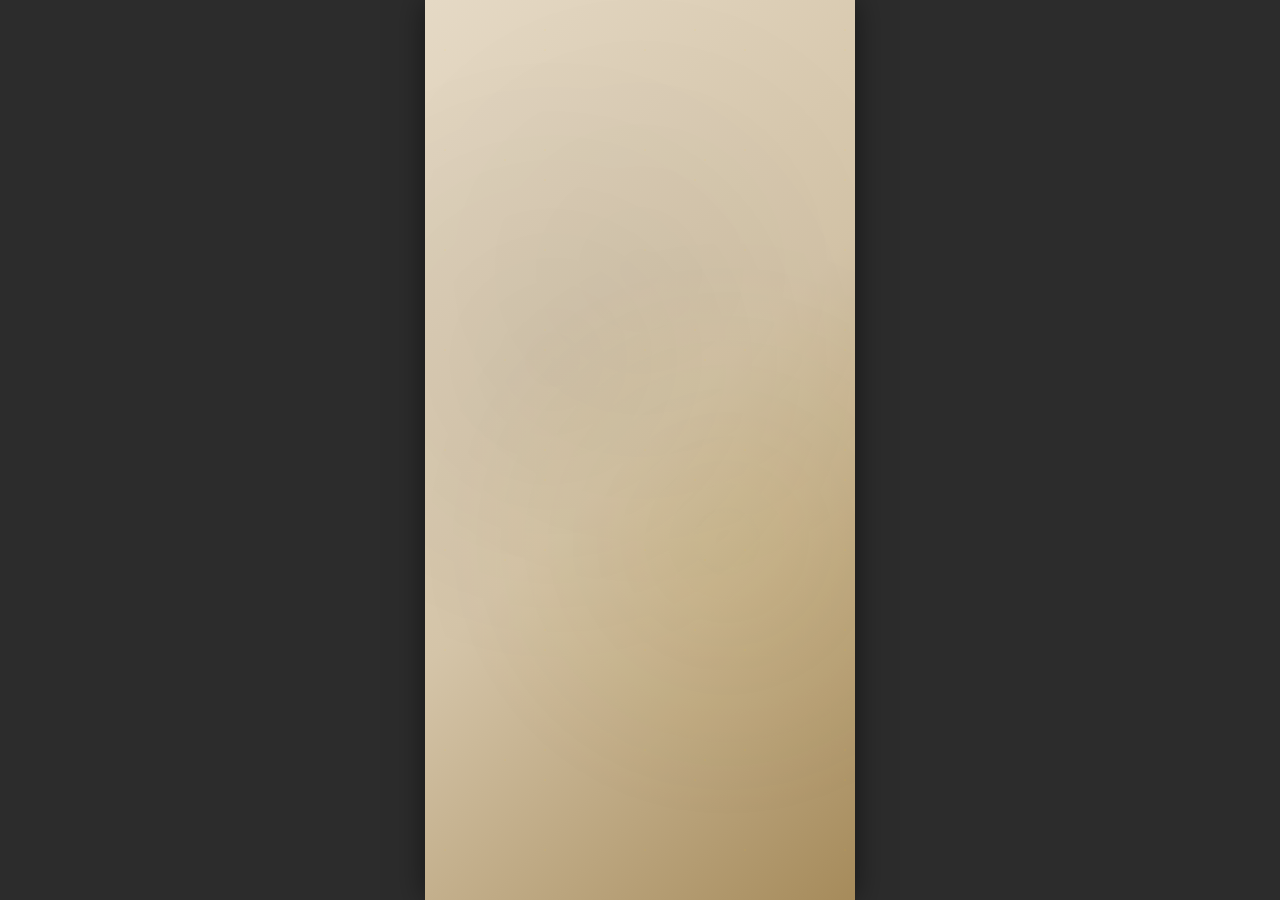
<file: index.html>
<!DOCTYPE html>
<html>
<head>
    <meta charset="utf-8">
    <meta http-equiv="refresh" content="0; url=shanhaizhi/" />
    <title>Redirecting...</title>
</head>
<body>
    <p>Redirecting to <a href="shanhaizhi/">the game</a>...</p>
</body>
</html>
</file>
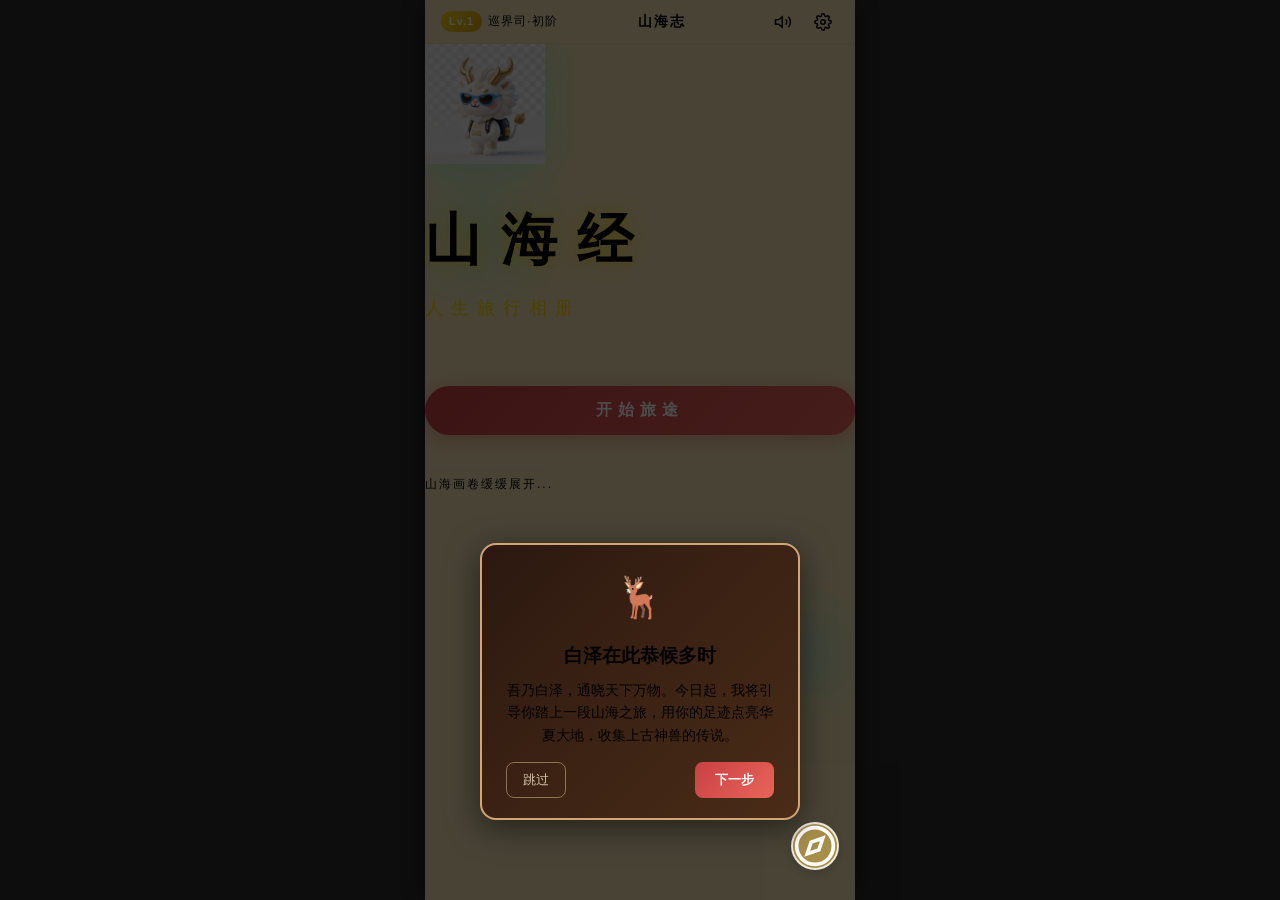
<file: shanhaijing-travel/index.html>
<!DOCTYPE html>
<html lang="zh-CN">
<head>
  <meta charset="UTF-8">
  <meta name="viewport" content="width=device-width, initial-scale=1.0, maximum-scale=1.0, user-scalable=no, viewport-fit=cover">
  <meta name="apple-mobile-web-app-capable" content="yes">
  <meta name="apple-mobile-web-app-status-bar-style" content="black-translucent">
  <meta name="theme-color" content="#F4E3B2">
  <title>山海经——人生旅行相册</title>
  <link rel="stylesheet" href="css/style.css">
  <style>
    /* 内联关键CSS，确保首屏渲染*/
    #splash-screen {
      position: absolute;
      top: 0; left: 0; right: 0; bottom: 0;
      z-index: 10000;
      display: flex;
      flex-direction: column;
      align-items: center;
      justify-content: center;
      background: linear-gradient(135deg, #E5D9C5 0%, #D4C4A8 50%, #A68B5B 100%);
      overflow: hidden;
    }
    #splash-screen .splash-bg-pattern {
      position: absolute;
      top: 0; left: 0; right: 0; bottom: 0;
      opacity: 0.05;
      background-image: 
        radial-gradient(circle at 20% 50%, #FFD700 1px, transparent 1px),
        radial-gradient(circle at 80% 20%, #FFD700 1px, transparent 1px),
        radial-gradient(circle at 40% 80%, #FFD700 1px, transparent 1px);
      background-size: 100px 100px, 150px 150px, 200px 200px;
      animation: float 20s ease-in-out infinite;
    }
    .splash-loading {
      color: #4A4A4A;
      font-size: 14px;
      margin-top: 30px;
      letter-spacing: 4px;
    }
    .splash-loading::after {
      content: '';
      animation: dots 1.5s steps(4, end) infinite;
    }
    @keyframes dots {
      0% { content: ''; }
      25% { content: '.'; }
      50% { content: '..'; }
      75% { content: '...'; }
    }
    @keyframes float {
      0%, 100% { transform: translateY(0); }
      50% { transform: translateY(-20px); }
    }
  </style>
</head>
<body>
  <!-- 游戏主容器-->
  <div id="app" class="visible">
    <!-- 加载占位屏幕 -->
    <div id="splash-screen">
      <div class="splash-bg-pattern"></div>
      <div class="splash-loading">天地初开</div>
    </div>

    <!-- 顶部状态栏 -->
    <header id="status-bar">
      <div class="status-left">
        <span id="player-level-badge" class="level-badge">Lv.1</span>
        <span id="player-title" class="player-title">巡界司·初阶</span>
      </div>
      <div class="status-center">
        <span id="status-title">山海志</span>
      </div>
      <div class="status-right">
        <button id="btn-sound" class="icon-btn" title="音效"><svg class="icon" viewBox="0 0 24 24" fill="none" stroke="currentColor" stroke-width="2"><polygon points="11 5 6 9 2 9 2 15 6 15 11 19 11 5"/><path d="M15.54 8.46a5 5 0 0 1 0 7.07"/><path d="M19.07 4.93a10 10 0 0 1 0 14.14"/></svg></button>
        <button id="btn-settings" class="icon-btn" title="设置"><svg class="icon" viewBox="0 0 24 24" fill="none" stroke="currentColor" stroke-width="2"><circle cx="12" cy="12" r="3"/><path d="M19.4 15a1.65 1.65 0 0 0 .33 1.82l.06.06a2 2 0 0 1 0 2.83 2 2 0 0 1-2.83 0l-.06-.06a1.65 1.65 0 0 0-1.82-.33 1.65 1.65 0 0 0-1 1.51V21a2 2 0 0 1-2 2 2 2 0 0 1-2-2v-.09A1.65 1.65 0 0 0 9 19.4a1.65 1.65 0 0 0-1.82.33l-.06.06a2 2 0 0 1-2.83 0 2 2 0 0 1 0-2.83l.06-.06a1.65 1.65 0 0 0 .33-1.82 1.65 1.65 0 0 0-1.51-1H3a2 2 0 0 1-2-2 2 2 0 0 1 2-2h.09A1.65 1.65 0 0 0 4.6 9a1.65 1.65 0 0 0-.33-1.82l-.06-.06a2 2 0 0 1 0-2.83 2 2 0 0 1 2.83 0l.06.06a1.65 1.65 0 0 0 1.82.33H9a1.65 1.65 0 0 0 1-1.51V3a2 2 0 0 1 2-2 2 2 0 0 1 2 2v.09a1.65 1.65 0 0 0 1 1.51 1.65 1.65 0 0 0 1.82-.33l.06-.06a2 2 0 0 1 2.83 0 2 2 0 0 1 0 2.83l-.06.06a1.65 1.65 0 0 0-.33 1.82V9a1.65 1.65 0 0 0 1.51 1H21a2 2 0 0 1 2 2 2 2 0 0 1-2 2h-.09a1.65 1.65 0 0 0-1.51 1z"/></svg></button>
      </div>
    </header>

    <!-- 页面内容器-->
    <main id="page-container">
      <!-- 各页面由JS动态渲染-->
    </main>

    <!-- 悬浮导航按钮 (Floating Action Button) -->
    <div id="floating-nav-container">
      <div id="floating-nav-menu" class="hidden">
        <div class="nav-item active" data-page="map">
          <div class="nav-label">地图卷轴</div>
        </div>
        <div class="nav-item" data-page="collection">
          <div class="nav-label">山海图鉴</div>
        </div>
        <div class="nav-item" data-page="profile">
          <div class="nav-label">我的行囊</div>
        </div>
      </div>
      <button id="floating-nav-fab" aria-label="Toggle Navigation">
        <svg class="icon" viewBox="0 0 24 24" fill="none" stroke="currentColor" stroke-width="2"><circle cx="12" cy="12" r="10"/><polygon points="16.24 7.76 14.12 14.12 7.76 16.24 9.88 9.88 16.24 7.76"/></svg>
      </button>
    </div>

    <!-- 模态框容器 -->
    <div id="modal-container"></div>
    <!-- Toast容器 -->
    <div id="toast-container"></div>
    <!-- 引导遮罩容器 -->
    <div id="tutorial-container"></div>
    <!-- 奖励动画容器 -->
    <div id="reward-container"></div>
  </div>

  <!-- 脚本加载 -->
  <script src="js/data.js"></script>
  <script src="js/engine.js"></script>
  <script src="js/ui.js"></script>
  <script>
    // ==================== 游戏启动入口 ====================
    (function() {
      'use strict';

      /**
       * 应用启动函数
       * 等待所有模块加载完成后初始化游戏
       */
      function boot() {
        console.log('[App] 启动..');
        console.log('[App] GameData 版本:', window.GameData ? window.GameData.version : '未加载');
        console.log('[App] GameEngine:', window.GameEngine ? '已加载' : '未加载');
        console.log('[App] GameUI:', window.GameUI ? '已加载' : '未加载');

        // 检查依赖
        if (!window.GameData) {
          console.error('[App] GameData 模块未加载！');
          return;
        }
        if (!window.GameEngine) {
          console.error('[App] GameEngine 模块未加载！');
          return;
        }
        if (!window.GameUI) {
          console.error('[App] GameUI 模块未加载！');
          return;
        }

        // 隐藏加载屏幕，显示游戏
        var splashEl = document.getElementById('splash-screen');
        var appEl = document.getElementById('app');

        // 先初始化UI（渲染DOM结构），再初始化引擎（Router需要找到页面元素）
        GameUI.initUI();
        GameEngine.init();

        // 淡出加载屏幕
        setTimeout(function() {
          splashEl.style.transition = 'opacity 0.8s ease';
          splashEl.style.opacity = '0';
          setTimeout(function() {
            splashEl.style.display = 'none';
            splashEl.remove();
          }, 800);
        }, 500);

        console.log('[App] 游戏启动完成');
      }

      // DOM加载完成后启动
      if (document.readyState === 'loading') {
        document.addEventListener('DOMContentLoaded', boot);
      } else {
        boot();
      }

      // 全局错误处理
      window.onerror = function(msg, url, line, col, error) {
        console.error('[App Error]', msg, 'at', url, ':', line, col, error);
        // 在页面上显示错误详情（调试用
        var errEl = document.getElementById('debug-error');
        if (!errEl) {
          errEl = document.createElement('div');
          errEl.id = 'debug-error';
          errEl.style.cssText = 'position:fixed;bottom:80px;left:10px;right:10px;z-index:99999;' +
            'padding:10px;background:rgba(198,40,40,0.95);color:#fff;font-size:12px;' +
            'border-radius:8px;word-break:break-all;font-family:monospace;';
          document.body.appendChild(errEl);
        }
        errEl.textContent = 'Error: ' + msg + ' (line ' + line + ')';
        // 显示友好的错误提示
        if (window.GameEngine && window.GameEngine.Notification) {
          GameEngine.Notification.showToast('出了点小问题，请刷新重试', 'error');
        }
        return false;
      };

    })();
  </script>
</body>
</html>
</file>
<file: shanhaijing-travel/css/style.css>
/* ============================================================
   《山海经——人生旅行相册》完整样式表
   国潮赛博风 x 新中式水墨
   移动端优先 | 竖屏单手操作
   ============================================================ */

/* ============================================================
   1. 全局样式与 CSS 变量
   ============================================================ */

:root {
  /* --- 色彩体系 --- */
  /* 宣纸底色 */
  --color-xuanzhi: #F4E3B2;
  --color-xuanzhi-dark: #EAD5A0;

  /* 淡墨灰 */
  --color-ink-light: #808080;
  --color-ink: #4A4A4A;
  --color-ink-dark: #2C2C2C;

  /* 赤金点缀 */
  --color-gold: #FFD700;
  --color-gold-light: #FFE44D;
  --color-gold-dark: #DAA520;
  --color-gold-gradient: linear-gradient(135deg, #FFD700, #FFA500);

  /* 中国传统色 - 已解锁 */
  --color-cinnabar: #E34234;       /* 朱砂 */
  --color-indigo: #4B0082;         /* 靛蓝 */
  --color-vermilion: #E74C3C;      /* 朱红 */
  --color-jade: #00A86B;           /* 翠玉 */
  --color-azure: #007FFF;          /* 靛青 */
  --color-ochre: #CC7722;          /* 赭石 */
  --color-plum: #8B4583;           /* 梅紫 */
  --color-teal: #008080;           /* 青碧 */
  --color-lacquer: #2C1608;        /* 大漆 */
  --color-rice: #FAF0E6;           /* 米色 */

  /* 赛博霓虹 */
  --color-neon-cyan: #C41E3A;
  --color-neon-pink: #D32F2F;
  --color-neon-purple: #B71C1C;

  /* 语义色 */
  --color-success: #00A86B;
  --color-warning: #FFA500;
  --color-error: #E34234;
  --color-info: #007FFF;

  /* 背景色 */
  --bg-primary: #F4E3B2;
  --bg-secondary: #FAF0E6;
  --bg-dark: #EAD5A0;
  --bg-card: rgba(255, 255, 255, 0.85);
  --bg-overlay: rgba(244, 227, 178, 0.8);
  --bg-glass: rgba(255, 255, 255, 0.4);

  /* 文字色 */
  --text-primary: #000000;
  --text-secondary: #000000;
  --text-muted: #000000;
  --text-light: #000000;
  --text-gold: #000000;

  /* --- 间距体系 --- */
  --space-xs: 4px;
  --space-sm: 8px;
  --space-md: 16px;
  --space-lg: 24px;
  --space-xl: 32px;
  --space-2xl: 48px;
  --space-3xl: 64px;

  /* --- 圆角 --- */
  --radius-sm: 4px;
  --radius-md: 8px;
  --radius-lg: 16px;
  --radius-xl: 24px;
  --radius-full: 9999px;

  /* --- 阴影 --- */
  --shadow-sm: 0 1px 3px rgba(0, 0, 0, 0.08);
  --shadow-md: 0 4px 12px rgba(0, 0, 0, 0.1);
  --shadow-lg: 0 8px 24px rgba(0, 0, 0, 0.15);
  --shadow-xl: 0 16px 48px rgba(0, 0, 0, 0.2);
  --shadow-gold: 0 0 20px rgba(255, 215, 0, 0.3);
  --shadow-ink: 0 4px 20px rgba(44, 44, 44, 0.15);
  --shadow-neon: 0 0 15px rgba(0, 245, 255, 0.4);

  /* --- 字体 --- */
  --font-sans: -apple-system, BlinkMacSystemFont, "Segoe UI", "PingFang SC",
    "Hiragino Sans GB", "Microsoft YaHei", "Helvetica Neue", Helvetica,
    Arial, sans-serif;
  --font-serif: "STSong", "SimSun", "Songti SC", "Noto Serif CJK SC",
    "Source Han Serif SC", "FangSong", "KaiTi", Georgia, "Times New Roman",
    serif;
  --font-mono: "SF Mono", "Fira Code", "Fira Mono", "Roboto Mono", monospace;

  /* --- 尺寸 --- */
  --nav-height: 64px;
  --status-bar-height: 44px;
  --header-height: 56px;
  --safe-area-bottom: env(safe-area-inset-bottom, 0px);

  /* --- 过渡 --- */
  --transition-fast: 150ms ease;
  --transition-normal: 300ms ease;
  --transition-slow: 500ms ease;
  --transition-bounce: 500ms cubic-bezier(0.68, -0.55, 0.265, 1.55);

  /* --- 层级 --- */
  --z-base: 1;
  --z-nav: 100;
  --z-modal: 200;
  --z-toast: 300;
  --z-overlay: 400;
  --z-splash: 500;
}

/* --- 全局重置 --- */
*,
*::before,
*::after {
  margin: 0;
  padding: 0;
  box-sizing: border-box;
  -webkit-tap-highlight-color: transparent;
}

html {
  font-size: 16px;
  -webkit-text-size-adjust: 100%;
  -webkit-font-smoothing: antialiased;
  -moz-osx-font-smoothing: grayscale;
}

body {
  font-family: var(--font-sans);
  color: var(--text-primary);
  background: #2C2C2C;
  overflow: hidden;
  width: 100vw;
  height: 100vh;
  height: 100dvh;
  position: fixed;
  top: 0;
  left: 0;
  touch-action: manipulation;
  user-select: none;
  -webkit-user-select: none;
  line-height: 1.6;
}

/* 竖屏适配 - 仅在窄屏横屏时旋转（手机横持），宽屏桌面端正常显示 */
@media (orientation: landscape) and (max-height: 500px) {
  body {
    width: 100vh;
    height: 100vw;
    transform: rotate(90deg);
    transform-origin: top left;
    position: fixed;
    top: 0;
    left: 100vw;
  }
}

a {
  text-decoration: none;
  color: inherit;
}

img {
  max-width: 100%;
  display: block;
}

button {
  border: none;
  background: none;
  cursor: pointer;
  font-family: inherit;
  font-size: inherit;
  color: inherit;
  outline: none;
  appearance: none;
  -webkit-appearance: none;
}

input, textarea {
  border: none;
  outline: none;
  font-family: inherit;
  font-size: inherit;
  appearance: none;
  -webkit-appearance: none;
}

ul, ol {
  list-style: none;
}

/* --- 滚动条美化 --- */
::-webkit-scrollbar {
  width: 3px;
}

::-webkit-scrollbar-track {
  background: transparent;
}

::-webkit-scrollbar-thumb {
  background: var(--color-ink-light);
  border-radius: var(--radius-full);
}

/* --- 通用动画关键帧 --- */
@keyframes fadeIn {
  from {
    opacity: 0;
  }
  to {
    opacity: 1;
  }
}

@keyframes fadeInUp {
  from {
    opacity: 0;
    transform: translateY(20px);
  }
  to {
    opacity: 1;
    transform: translateY(0);
  }
}

@keyframes fadeInDown {
  from {
    opacity: 0;
    transform: translateY(-20px);
  }
  to {
    opacity: 1;
    transform: translateY(0);
  }
}

@keyframes slideUp {
  from {
    transform: translateY(100%);
    opacity: 0;
  }
  to {
    transform: translateY(0);
    opacity: 1;
  }
}

@keyframes slideDown {
  from {
    transform: translateY(-100%);
    opacity: 0;
  }
  to {
    transform: translateY(0);
    opacity: 1;
  }
}

@keyframes slideInRight {
  from {
    transform: translateX(100%);
    opacity: 0;
  }
  to {
    transform: translateX(0);
    opacity: 1;
  }
}

@keyframes slideInLeft {
  from {
    transform: translateX(-100%);
    opacity: 0;
  }
  to {
    transform: translateX(0);
    opacity: 1;
  }
}

@keyframes pulse {
  0%, 100% {
    transform: scale(1);
    opacity: 1;
  }
  50% {
    transform: scale(1.05);
    opacity: 0.8;
  }
}

@keyframes glow {
  0%, 100% {
    box-shadow: 0 0 5px rgba(255, 215, 0, 0.3),
                0 0 10px rgba(255, 215, 0, 0.2);
  }
  50% {
    box-shadow: 0 0 15px rgba(255, 215, 0, 0.6),
                0 0 30px rgba(255, 215, 0, 0.4),
                0 0 45px rgba(255, 215, 0, 0.2);
  }
}

@keyframes glowNeon {
  0%, 100% {
    box-shadow: 0 0 5px rgba(0, 245, 255, 0.3),
                0 0 10px rgba(0, 245, 255, 0.2);
  }
  50% {
    box-shadow: 0 0 15px rgba(0, 245, 255, 0.6),
                0 0 30px rgba(0, 245, 255, 0.4),
                0 0 45px rgba(0, 245, 255, 0.2);
  }
}

@keyframes inkSpread {
  0% {
    transform: scale(0);
    opacity: 0.8;
    border-radius: 50%;
  }
  50% {
    opacity: 0.5;
  }
  100% {
    transform: scale(3);
    opacity: 0;
    border-radius: 50%;
  }
}

@keyframes inkDrip {
  0% {
    height: 0;
    opacity: 0;
  }
  30% {
    opacity: 1;
  }
  100% {
    height: 100%;
    opacity: 0.6;
  }
}

@keyframes breathe {
  0%, 100% {
    transform: scale(1);
    opacity: 0.8;
  }
  50% {
    transform: scale(1.08);
    opacity: 1;
  }
}

@keyframes float {
  0%, 100% {
    transform: translateY(0);
  }
  50% {
    transform: translateY(-10px);
  }
}

@keyframes shimmer {
  0% {
    background-position: -200% center;
  }
  100% {
    background-position: 200% center;
  }
}

@keyframes rotate {
  from {
    transform: rotate(0deg);
  }
  to {
    transform: rotate(360deg);
  }
}

@keyframes cardFlip {
  0% {
    transform: perspective(800px) rotateY(0deg);
  }
  50% {
    transform: perspective(800px) rotateY(90deg);
  }
  100% {
    transform: perspective(800px) rotateY(0deg);
  }
}

@keyframes goldBurst {
  0% {
    transform: scale(0);
    opacity: 1;
  }
  50% {
    transform: scale(1.5);
    opacity: 0.8;
  }
  100% {
    transform: scale(2);
    opacity: 0;
  }
}

@keyframes textReveal {
  0% {
    clip-path: inset(0 100% 0 0);
    opacity: 0;
  }
  100% {
    clip-path: inset(0 0 0 0);
    opacity: 1;
  }
}

@keyframes brushStroke {
  0% {
    width: 0;
    opacity: 0;
  }
  100% {
    width: 100%;
    opacity: 1;
  }
}

@keyframes ripple {
  0% {
    transform: scale(0);
    opacity: 0.5;
  }
  100% {
    transform: scale(4);
    opacity: 0;
  }
}

@keyframes bounceIn {
  0% {
    transform: scale(0.3);
    opacity: 0;
  }
  50% {
    transform: scale(1.05);
  }
  70% {
    transform: scale(0.9);
  }
  100% {
    transform: scale(1);
    opacity: 1;
  }
}

@keyframes shake {
  0%, 100% { transform: translateX(0); }
  10%, 30%, 50%, 70%, 90% { transform: translateX(-4px); }
  20%, 40%, 60%, 80% { transform: translateX(4px); }
}

@keyframes progressInk {
  0% {
    background-position: 0% 50%;
  }
  100% {
    background-position: 200% 50%;
  }
}

/* --- 通用工具类 --- */
.hidden {
  display: none !important;
}

.invisible {
  visibility: hidden;
}

.text-center {
  text-align: center;
}

.text-gold {
  color: var(--color-gold-dark);
}

.text-ink {
  color: var(--color-ink);
}

.text-muted {
  color: var(--text-muted);
}

.truncate {
  overflow: hidden;
  text-overflow: ellipsis;
  white-space: nowrap;
}

.flex-center {
  display: flex;
  align-items: center;
  justify-content: center;
}

.flex-col {
  display: flex;
  flex-direction: column;
}

/* 水墨纹理背景 */
.bg-xuanzhi {
  background-color: var(--color-xuanzhi);
  background-image:
    radial-gradient(ellipse at 20% 50%, rgba(128, 128, 128, 0.03) 0%, transparent 50%),
    radial-gradient(ellipse at 80% 20%, rgba(128, 128, 128, 0.05) 0%, transparent 50%),
    radial-gradient(ellipse at 50% 80%, rgba(128, 128, 128, 0.02) 0%, transparent 50%);
}

/* 赛博网格背景 */
.bg-cyber-grid {
  background-color: var(--bg-dark);
  background-image:
    linear-gradient(rgba(0, 245, 255, 0.03) 1px, transparent 1px),
    linear-gradient(90deg, rgba(0, 245, 255, 0.03) 1px, transparent 1px);
  background-size: 20px 20px;
}

/* 水墨渐变背景 */
.bg-ink-gradient {
  background: linear-gradient(
    180deg,
    #F4E3B2 0%,
    #EAD5A0 30%,
    #966919 60%,
    #F4E3B2 100%
  );
}


/* ============================================================
   2. 开场动画页面 (#splash-screen)
   ============================================================ */

#splash-screen {
  position: absolute;
  top: 0;
  left: 0;
  width: 100%;
  height: 100%;
  z-index: var(--z-splash);
  display: flex;
  flex-direction: column;
  align-items: center;
  justify-content: center;
  background: linear-gradient(
    135deg,
    #E5D9C5 0%,
    #D4C4A8 50%,
    #A68B5B 100%
  );
  overflow: hidden;
  transition: opacity 0.8s ease, transform 0.8s ease;
}

#splash-screen.fade-out {
  opacity: 0;
  transform: scale(1.1);
  pointer-events: none;
}

/* 水墨粒子背景 */
#splash-screen::before {
  content: '';
  position: absolute;
  top: 0;
  left: 0;
  width: 100%;
  height: 100%;
  background:
    radial-gradient(circle at 30% 40%, rgba(0, 0, 0, 0.05) 0%, transparent 50%),
    radial-gradient(circle at 70% 60%, rgba(255, 215, 0, 0.05) 0%, transparent 50%),
    radial-gradient(circle at 50% 30%, rgba(0, 0, 0, 0.03) 0%, transparent 50%);
  animation: breathe 6s ease-in-out infinite;
  pointer-events: none;
}

/* 宣纸纹理 */
#splash-screen::after {
  content: '';
  position: absolute;
  top: 0;
  left: 0;
  width: 100%;
  height: 100%;
  background-image: none;
  background-size: 40px 40px;
  pointer-events: none;
}

/* 白泽吉祥物 */
.splash-mascot {
  position: relative;
  width: 120px;
  height: 120px;
  margin-bottom: var(--space-xl);
  z-index: 2;
  animation: float 3s ease-in-out infinite, fadeIn 1s ease forwards;
}

.splash-mascot-image {
  width: 100%;
  height: 100%;
  object-fit: contain;
  filter: drop-shadow(0 0 20px rgba(0, 245, 255, 0.3));
  animation: breathe 3s ease-in-out infinite;
}

/* 白泽光环 */
.splash-mascot::before {
  content: '';
  position: absolute;
  top: 50%;
  left: 50%;
  width: 140px;
  height: 140px;
  transform: translate(-50%, -50%);
  border-radius: 50%;
  border: 1px solid rgba(255, 215, 0, 0.2);
  animation: glow 3s ease-in-out infinite;
}

.splash-mascot::after {
  content: '';
  position: absolute;
  top: 50%;
  left: 50%;
  width: 170px;
  height: 170px;
  transform: translate(-50%, -50%);
  border-radius: 50%;
  border: 1px solid rgba(255, 215, 0, 0.1);
  animation: glow 4s ease-in-out infinite 1s;
}

/* 主标题 "山海经" */
.splash-title {
  font-family: var(--font-serif);
  font-size: 48px;
  font-weight: 700;
  letter-spacing: 16px;
  color: var(--text-light);
  text-shadow:
    0 0 10px rgba(255, 215, 0, 0.5),
    0 0 30px rgba(255, 215, 0, 0.3),
    0 0 60px rgba(255, 215, 0, 0.1);
  margin-bottom: var(--space-sm);
  z-index: 2;
  position: relative;
}

/* 逐字淡入 */
.splash-title .char {
  display: inline-block;
  opacity: 0;
  animation: fadeInUp 0.8s ease forwards;
}

.splash-title .char:nth-child(1) {
  animation-delay: 0.5s;
}

.splash-title .char:nth-child(2) {
  animation-delay: 0.8s;
}

.splash-title .char:nth-child(3) {
  animation-delay: 1.1s;
}

/* 副标题 */
.splash-subtitle {
  font-family: var(--font-serif);
  font-size: 18px;
  letter-spacing: 8px;
  color: var(--color-gold);
  opacity: 0;
  animation: fadeIn 1s ease forwards 1.6s;
  z-index: 2;
  position: relative;
  margin-bottom: var(--space-3xl);
}

/* 副标题装饰线 */
.splash-subtitle::before,
.splash-subtitle::after {
  content: '';
  position: absolute;
  top: 50%;
  width: 40px;
  height: 1px;
  background: linear-gradient(90deg, transparent, var(--color-gold), transparent);
}

.splash-subtitle::before {
  right: calc(100% + 16px);
}

.splash-subtitle::after {
  left: calc(100% + 16px);
}

/* 加载进度指示 */
.splash-loading {
  position: relative;
  width: 120px;
  height: 2px;
  background: rgba(255, 255, 255, 0.1);
  border-radius: var(--radius-full);
  overflow: hidden;
  z-index: 2;
  opacity: 0;
  animation: fadeIn 0.5s ease forwards 2s;
}

.splash-loading-bar {
  height: 100%;
  width: 0%;
  background: var(--color-gold-gradient);
  border-radius: var(--radius-full);
  transition: width 0.3s ease;
  box-shadow: 0 0 10px rgba(255, 215, 0, 0.5);
}

.splash-loading-text {
  font-size: 12px;
  color: var(--text-muted);
  margin-top: var(--space-sm);
  z-index: 2;
  opacity: 0;
  animation: fadeIn 0.5s ease forwards 2.2s;
  letter-spacing: 2px;
}

/* 跳过按钮 */
.splash-skip {
  position: absolute;
  top: var(--space-lg);
  right: var(--space-lg);
  z-index: 10;
  font-size: 13px;
  color: rgba(255, 255, 255, 0.5);
  padding: var(--space-sm) var(--space-md);
  border: 1px solid rgba(255, 255, 255, 0.2);
  border-radius: var(--radius-full);
  transition: all var(--transition-fast);
  opacity: 0;
  animation: fadeIn 0.5s ease forwards 2.5s;
}

.splash-skip:active {
  background: rgba(255, 255, 255, 0.1);
  color: rgba(255, 255, 255, 0.8);
  transform: scale(0.95);
}

/* 水墨飞溅装饰 */
.splash-ink-splash {
  position: absolute;
  border-radius: 50%;
  background: radial-gradient(circle, rgba(0, 245, 255, 0.15), transparent 70%);
  pointer-events: none;
  z-index: 1;
}

.splash-ink-splash:nth-child(1) {
  width: 200px;
  height: 200px;
  top: 10%;
  left: -50px;
  animation: inkSpread 4s ease-out infinite;
}

.splash-ink-splash:nth-child(2) {
  width: 150px;
  height: 150px;
  bottom: 20%;
  right: -30px;
  animation: inkSpread 5s ease-out infinite 1s;
}

.splash-ink-splash:nth-child(3) {
  width: 100px;
  height: 100px;
  top: 60%;
  left: 20%;
  animation: inkSpread 3.5s ease-out infinite 2s;
}


/* ============================================================
   3. 主容器 (#app)
   ============================================================ */

#app {
  position: relative;
  width: 100%;
  height: 100%;
  min-width: 320px;
  max-width: 430px;
  margin: 0 auto;
  display: flex;
  flex-direction: column;
  opacity: 0;
  transition: opacity 0.5s ease;
  box-shadow: 0 0 30px rgba(0,0,0,0.5); /* Enhanced shadow for phone frame */
  background: var(--bg-primary); /* Add background so it's visible against the dark body */
  overflow: hidden;
}

#app.visible {
  opacity: 1;
}

/* --- 顶部状态栏 --- */
.status-bar, #status-bar {
  height: var(--status-bar-height);
  display: flex;
  align-items: center;
  justify-content: space-between;
  padding: 0 var(--space-md);
  background: var(--bg-primary);
  backdrop-filter: blur(10px);
  -webkit-backdrop-filter: blur(10px);
  border-bottom: 1px solid rgba(0, 0, 0, 0.05);
  flex-shrink: 0;
  z-index: var(--z-nav);
}

.status-bar-left, #status-bar .status-left {
  display: flex;
  align-items: center;
  gap: var(--space-xs);
  font-size: 12px;
  color: var(--text-secondary);
}

.status-bar-right, #status-bar .status-right {
  display: flex;
  align-items: center;
  gap: var(--space-sm);
  font-size: 12px;
  color: var(--text-secondary);
}

.status-bar-time {
  font-weight: 600;
}

.status-bar-battery {
  display: flex;
  align-items: center;
  gap: 4px;
}

.status-bar-battery-icon {
  width: 20px;
  height: 10px;
  border: 1px solid var(--text-secondary);
  border-radius: 2px;
  position: relative;
  padding: 1px;
}

.status-bar-battery-icon::after {
  content: '';
  position: absolute;
  right: -3px;
  top: 50%;
  transform: translateY(-50%);
  width: 2px;
  height: 5px;
  background: var(--text-secondary);
  border-radius: 0 1px 1px 0;
}

.status-bar-battery-level {
  height: 100%;
  width: 80%;
  background: var(--color-jade);
  border-radius: 1px;
}

/* 状态栏子元素 */
#status-bar .status-left {
  display: flex;
  align-items: center;
  gap: 6px;
}

#status-bar .status-center {
  display: flex;
  align-items: center;
  font-size: 14px;
  font-weight: 600;
  color: var(--text-primary);
  letter-spacing: 2px;
}

#status-bar .status-right {
  display: flex;
  align-items: center;
  gap: 8px;
}

.level-badge {
  display: inline-flex;
  align-items: center;
  padding: 2px 8px;
  background: linear-gradient(135deg, var(--color-gold), var(--color-gold-dark));
  color: #fff;
  font-size: 11px;
  font-weight: 700;
  border-radius: 10px;
  letter-spacing: 1px;
}

.player-title {
  font-size: 12px;
  color: var(--text-secondary);
  letter-spacing: 1px;
}

.icon-btn {
  width: 32px;
  height: 32px;
  display: flex;
  align-items: center;
  justify-content: center;
  background: none;
  border: none;
  font-size: 18px;
  cursor: pointer;
  border-radius: 8px;
  transition: background 0.2s;
}

.icon-btn:active {
  background: rgba(128, 128, 128, 0.1);
}

.icon-btn svg.icon {
  width: 18px;
  height: 18px;
}

/* --- 页面头部 --- */
.page-header {
  height: var(--header-height);
  display: flex;
  align-items: center;
  justify-content: center;
  padding: 0 var(--space-md);
  background: rgba(244, 227, 178, 0.95);
  backdrop-filter: blur(10px);
  -webkit-backdrop-filter: blur(10px);
  border-bottom: 1px solid rgba(128, 128, 128, 0.08);
  flex-shrink: 0;
  position: relative;
  z-index: var(--z-nav);
}

#page-map > .page-header {
  background: #c7b78a;
}

#page-collection > .page-header {
  background: #c7b78a;
}

#page-profile > .page-header {
  background: #c7b78a;
}

.page-header-title {
  font-family: var(--font-serif);
  font-size: 18px;
  font-weight: 600;
  color: var(--text-primary);
  letter-spacing: 4px;
}

.page-header-title::before,
.page-header-title::after {
  content: '';
  display: inline-block;
  width: 20px;
  height: 1px;
  background: linear-gradient(90deg, transparent, var(--color-ink-light));
  vertical-align: middle;
  margin: 0 var(--space-sm);
}

.page-header-title::after {
  background: linear-gradient(90deg, var(--color-ink-light), transparent);
}

.page-header-back {
  position: absolute;
  left: var(--space-md);
  width: 36px;
  height: 36px;
  display: flex;
  align-items: center;
  justify-content: center;
  border-radius: var(--radius-full);
  transition: background var(--transition-fast);
}

.page-header-back:active {
  background: rgba(128, 128, 128, 0.1);
}

.page-header-action {
  position: absolute;
  right: var(--space-md);
  width: 36px;
  height: 36px;
  display: flex;
  align-items: center;
  justify-content: center;
  border-radius: var(--radius-full);
  transition: background var(--transition-fast);
}

.page-header-action:active {
  background: rgba(128, 128, 128, 0.1);
}

/* --- 中间内容区 --- */
#page-container {
  flex: 1;
  position: relative;
  overflow: hidden;
}

.page-content {
  flex: 1;
  overflow-y: auto;
  overflow-x: hidden;
  -webkit-overflow-scrolling: touch;
  position: relative;
}

/* --- 悬浮导航栏 (Floating Navigation) --- */
#floating-nav-container {
  position: absolute;
  bottom: 30px;
  right: 16px;
  top: auto;
  z-index: 9999;
  display: flex;
  flex-direction: column;
  align-items: flex-end;
  gap: 12px;
}

#floating-nav-fab {
  width: 48px;
  height: 48px;
  border-radius: 50%;
  background: #a78e49;
  color: #fff;
  box-shadow: 0 4px 12px rgba(0,0,0,0.15);
  display: flex;
  align-items: center;
  justify-content: center;
  font-size: 24px;
  cursor: pointer;
  transition: transform 0.2s, box-shadow 0.2s, background 0.2s;
  border: 2px solid rgba(255,255,255,0.8);
  user-select: none;
  -webkit-user-select: none;
}

#floating-nav-fab:hover {
  background: var(--color-cinnabar);
}

#floating-nav-fab:active {
  transform: scale(0.95);
}

#floating-nav-menu {
  display: flex;
  flex-direction: column;
  gap: 8px;
  background: rgba(244, 227, 178, 0.9);
  backdrop-filter: blur(10px);
  -webkit-backdrop-filter: blur(10px);
  padding: 12px;
  border-radius: 16px;
  border: 1px solid rgba(0, 0, 0, 0.1);
  box-shadow: 0 4px 16px rgba(0,0,0,0.15);
  transform-origin: bottom right;
  transition: transform 0.3s cubic-bezier(0.175, 0.885, 0.32, 1.275), opacity 0.3s;
}

#floating-nav-menu.hidden {
  opacity: 0;
  pointer-events: none;
  transform: scale(0.8) translateY(10px);
}

.nav-item {
  display: flex;
  align-items: center;
  gap: 12px;
  padding: 8px 12px;
  border-radius: 8px;
  cursor: pointer;
  transition: background 0.2s, transform 0.1s;
  color: var(--text-muted);
  text-decoration: none;
  -webkit-tap-highlight-color: transparent;
}

.nav-item:active {
  transform: scale(0.96);
}

.nav-item:hover,
.nav-item.active {
  background: rgba(196, 30, 58, 0.1);
  color: var(--color-cinnabar);
}

.nav-icon {
  font-size: 20px;
  line-height: 1;
}

.nav-label {
  font-size: 14px;
  font-weight: bold;
  white-space: nowrap;
}

/* 导航红点提示 */
.nav-item-badge {
  position: absolute;
  top: 0;
  right: 12px;
  min-width: 16px;
  height: 16px;
  background: var(--color-cinnabar);
  color: white;
  font-size: 10px;
  font-weight: 600;
  border-radius: var(--radius-full);
  display: flex;
  align-items: center;
  justify-content: center;
  padding: 0 4px;
  box-shadow: 0 2px 6px rgba(227, 66, 52, 0.4);
  animation: bounceIn 0.4s ease;
}

/* 移除原底部导航栏，保证不会再出现 */
.bottom-nav, #bottom-nav {
  display: none !important;
}

/* --- 页面切换 --- */
.page {
  position: absolute;
  top: 0;
  left: 0;
  width: 100%;
  height: 100%;
  display: none;
  flex-direction: column;
  opacity: 0;
  transition: opacity var(--transition-normal);
}

.page.active {
  display: flex;
  opacity: 1;
  animation: fadeIn 0.3s ease;
}

/* 页面切换动画 */
.page.slide-in-right {
  animation: slideInRight 0.35s ease forwards;
}

.page.slide-out-left {
  animation: slideInLeft 0.35s ease reverse forwards;
}


/* ============================================================
   4. 地图卷轴页面 (#page-map)
   ============================================================ */

#page-map {
  background: var(--bg-primary);
}

/* --- 地图容器 --- */
.map-container {
  position: relative;
  width: 100%;
  height: 100%;
  overflow: hidden;
  background: var(--bg-primary);
}

/* 地图背景纹理 */
.map-container::before {
  content: '';
  position: absolute;
  top: 0;
  left: 0;
  width: 100%;
  height: 100%;
  background-image:
    radial-gradient(ellipse at 30% 30%, rgba(128, 128, 128, 0.04) 0%, transparent 50%),
    radial-gradient(ellipse at 70% 70%, rgba(128, 128, 128, 0.03) 0%, transparent 50%);
  pointer-events: none;
  z-index: 1;
}

.map-canvas {
  position: absolute;
  top: 0;
  left: 0;
  width: 100%;
  height: 100%;
  transform-origin: center center;
  transition: none;
  z-index: 2;
}

.map-embed-frame {
  width: 100%;
  height: 100%;
  border: none;
  display: block;
}

#map-content > .map-embed-frame {
  background-color: var(--bg-primary);
  border: none;
}

.map-image {
  width: 100%;
  height: 100%;
  object-fit: cover;
  opacity: 0.6;
}

/* --- 地图顶部筛选标签 --- */
.map-filters {
  position: absolute;
  top: var(--space-md);
  left: 0;
  right: 0;
  z-index: 10;
  display: flex;
  gap: var(--space-sm);
  padding: 0 var(--space-md);
  overflow-x: auto;
  -webkit-overflow-scrolling: touch;
  scrollbar-width: none;
}

.map-filters::-webkit-scrollbar {
  display: none;
}

.map-filter-tag {
  flex-shrink: 0;
  padding: 6px 16px;
  font-size: 12px;
  color: var(--text-secondary);
  background: rgba(255, 255, 255, 0.8);
  backdrop-filter: blur(8px);
  -webkit-backdrop-filter: blur(8px);
  border: 1px solid rgba(128, 128, 128, 0.15);
  border-radius: var(--radius-full);
  white-space: nowrap;
  transition: all var(--transition-fast);
  letter-spacing: 1px;
}

.map-filter-tag:active {
  transform: scale(0.95);
}

.map-filter-tag.active {
  color: var(--color-gold-dark);
  background: rgba(255, 215, 0, 0.1);
  border-color: var(--color-gold);
  box-shadow: 0 0 10px rgba(255, 215, 0, 0.15);
}

/* --- 城市标记点 --- */
.city-marker {
  position: absolute;
  z-index: 5;
  cursor: pointer;
  transition: transform var(--transition-fast);
}

.city-marker:active {
  transform: scale(0.9);
}

/* 未解锁城市 */
.city-marker.locked .marker-dot {
  width: 10px;
  height: 10px;
  background: var(--color-ink-light);
  border-radius: 50%;
  opacity: 0.5;
  box-shadow: 0 1px 3px rgba(0, 0, 0, 0.1);
}

.city-marker.locked .marker-label {
  display: none;
}

/* 已解锁城市 */
.city-marker.unlocked .marker-dot {
  width: 14px;
  height: 14px;
  background: var(--color-gold-gradient);
  border-radius: 50%;
  box-shadow: 0 0 10px rgba(255, 215, 0, 0.5),
              0 0 20px rgba(255, 215, 0, 0.2);
  animation: glow 2.5s ease-in-out infinite;
}

.city-marker.unlocked .marker-dot::before {
  content: '';
  position: absolute;
  top: 50%;
  left: 50%;
  width: 24px;
  height: 24px;
  transform: translate(-50%, -50%);
  border: 1px solid rgba(255, 215, 0, 0.3);
  border-radius: 50%;
  animation: pulse 2s ease-in-out infinite;
}

.city-marker.unlocked .marker-dot::after {
  content: '';
  position: absolute;
  top: 50%;
  left: 50%;
  width: 36px;
  height: 36px;
  transform: translate(-50%, -50%);
  border: 1px solid rgba(255, 215, 0, 0.15);
  border-radius: 50%;
  animation: pulse 2s ease-in-out infinite 0.5s;
}

.city-marker.unlocked .marker-label {
  position: absolute;
  top: calc(100% + 6px);
  left: 50%;
  transform: translateX(-50%);
  font-size: 11px;
  color: var(--text-primary);
  white-space: nowrap;
  font-weight: 500;
  text-shadow: 0 1px 3px rgba(255, 255, 255, 0.8);
  letter-spacing: 1px;
}

/* 当前位置标记 */
.city-marker.current .marker-dot {
  width: 18px;
  height: 18px;
  background: var(--color-cinnabar);
  border: 3px solid white;
  box-shadow: 0 0 15px rgba(227, 66, 52, 0.5),
              0 2px 8px rgba(0, 0, 0, 0.2);
  animation: pulse 1.5s ease-in-out infinite;
}

/* 水墨扩散动画（解锁时） */
.city-marker .ink-ripple {
  position: absolute;
  top: 50%;
  left: 50%;
  width: 40px;
  height: 40px;
  transform: translate(-50%, -50%);
  background: radial-gradient(circle, rgba(255, 215, 0, 0.3), transparent 70%);
  border-radius: 50%;
  animation: inkSpread 1.5s ease-out forwards;
  pointer-events: none;
}

/* --- SVG城市标记样式 --- */
#city-markers-group circle {
  transition: r 0.2s ease;
}
#city-markers-group g:hover circle {
  r: 7;
}
#city-markers-group text {
  pointer-events: none;
}

/* --- 地图缩放控制 --- */
.map-controls {
  position: absolute;
  bottom: var(--space-xl);
  right: var(--space-md);
  z-index: 10;
  display: flex;
  flex-direction: column;
  gap: var(--space-xs);
}

.map-control-btn {
  width: 40px;
  height: 40px;
  display: flex;
  align-items: center;
  justify-content: center;
  background: rgba(255, 255, 255, 0.9);
  backdrop-filter: blur(8px);
  -webkit-backdrop-filter: blur(8px);
  border: 1px solid rgba(128, 128, 128, 0.15);
  border-radius: var(--radius-md);
  font-size: 20px;
  color: var(--text-secondary);
  box-shadow: var(--shadow-sm);
  transition: all var(--transition-fast);
}

.map-control-btn:active {
  background: rgba(255, 255, 255, 1);
  transform: scale(0.92);
  box-shadow: var(--shadow-md);
}

/* --- 城市详情弹窗 --- */
.city-detail-popup {
  position: absolute;
  bottom: calc(var(--nav-height) + var(--space-md));
  left: var(--space-md);
  right: var(--space-md);
  background: rgba(255, 255, 255, 0.95);
  backdrop-filter: blur(12px);
  -webkit-backdrop-filter: blur(12px);
  border-radius: var(--radius-lg);
  padding: var(--space-lg);
  box-shadow: var(--shadow-xl);
  z-index: 20;
  animation: slideUp 0.4s cubic-bezier(0.16, 1, 0.3, 1);
  border: 1px solid rgba(255, 215, 0, 0.15);
}

.city-detail-popup::before {
  content: '';
  position: absolute;
  top: 0;
  left: var(--space-lg);
  right: var(--space-lg);
  height: 1px;
  background: linear-gradient(
    90deg,
    transparent,
    var(--color-gold),
    transparent
  );
}

.city-detail-header {
  display: flex;
  align-items: center;
  gap: var(--space-md);
  margin-bottom: var(--space-md);
}

.city-detail-icon {
  width: 48px;
  height: 48px;
  border-radius: var(--radius-md);
  background: var(--color-gold-gradient);
  display: flex;
  align-items: center;
  justify-content: center;
  font-size: 24px;
  color: white;
  box-shadow: var(--shadow-gold);
}

.city-detail-name {
  font-family: var(--font-serif);
  font-size: 20px;
  font-weight: 600;
  color: var(--text-primary);
  letter-spacing: 2px;
}

.city-detail-region {
  font-size: 12px;
  color: var(--text-muted);
  letter-spacing: 1px;
}

.city-detail-stats {
  display: flex;
  gap: var(--space-lg);
  margin-bottom: var(--space-md);
  padding: var(--space-md) 0;
  border-top: 1px solid rgba(128, 128, 128, 0.08);
  border-bottom: 1px solid rgba(128, 128, 128, 0.08);
}

.city-detail-stat {
  flex: 1;
  text-align: center;
}

.city-detail-stat-value {
  font-size: 20px;
  font-weight: 700;
  color: var(--color-gold-dark);
}

.city-detail-stat-label {
  font-size: 11px;
  color: var(--text-muted);
  margin-top: 2px;
}

.city-detail-actions {
  display: flex;
  gap: var(--space-sm);
}

.city-detail-actions .btn {
  flex: 1;
}

/* --- 地图图例 --- */
.map-legend {
  position: absolute;
  bottom: var(--space-xl);
  left: var(--space-md);
  z-index: 10;
  background: rgba(255, 255, 255, 0.9);
  backdrop-filter: blur(8px);
  -webkit-backdrop-filter: blur(8px);
  border-radius: var(--radius-md);
  padding: var(--space-sm) var(--space-md);
  font-size: 11px;
  color: var(--text-secondary);
  box-shadow: var(--shadow-sm);
}

.map-legend-item {
  display: flex;
  align-items: center;
  gap: var(--space-sm);
  margin: 4px 0;
}

.map-legend-dot {
  width: 8px;
  height: 8px;
  border-radius: 50%;
  flex-shrink: 0;
}

.map-legend-dot.gold {
  background: var(--color-gold);
  box-shadow: 0 0 4px rgba(255, 215, 0, 0.5);
}

.map-legend-dot.gray {
  background: var(--color-ink-light);
  opacity: 0.5;
}

.map-legend-dot.red {
  background: var(--color-cinnabar);
}


/* ============================================================
   5. 打卡相机页面 (#page-camera)
   ============================================================ */

#page-camera {
  background: var(--bg-primary);
}

.camera-page {
  padding: var(--space-md);
  display: flex;
  flex-direction: column;
  gap: var(--space-lg);
}

/* --- 打卡标题区 --- */
.camera-header {
  text-align: center;
  padding: var(--space-md) 0;
}

.camera-header-title {
  font-family: var(--font-serif);
  font-size: 22px;
  font-weight: 600;
  color: var(--text-primary);
  letter-spacing: 4px;
  margin-bottom: var(--space-xs);
}

.camera-header-desc {
  font-size: 13px;
  color: var(--text-muted);
  letter-spacing: 1px;
}

/* --- 城市选择 --- */
.camera-city-select {
  display: flex;
  align-items: center;
  justify-content: center;
  gap: var(--space-sm);
  padding: var(--space-md);
  background: var(--bg-card);
  border-radius: var(--radius-lg);
  border: 1px solid rgba(128, 128, 128, 0.1);
  box-shadow: var(--shadow-sm);
}

.camera-city-select-label {
  font-size: 14px;
  color: var(--text-secondary);
}

.camera-city-select-value {
  font-family: var(--font-serif);
  font-size: 16px;
  font-weight: 600;
  color: var(--color-gold-dark);
  letter-spacing: 2px;
}

.camera-city-select-arrow {
  font-size: 12px;
  color: var(--text-muted);
  transition: transform var(--transition-fast);
}

/* --- 照片上传区 --- */
.camera-upload-grid {
  display: flex;
  flex-direction: column;
  gap: var(--space-md);
}

.camera-upload-item {
  position: relative;
  border-radius: var(--radius-lg);
  overflow: hidden;
  border: 2px dashed rgba(128, 128, 128, 0.25);
  background: rgba(255, 255, 255, 0.5);
  transition: all var(--transition-normal);
  min-height: 120px;
}

.camera-upload-item:active {
  border-color: var(--color-gold);
  background: rgba(255, 215, 0, 0.03);
}

/* 已上传状态 */
.camera-upload-item.uploaded {
  border-style: solid;
  border-color: var(--color-gold);
  box-shadow: var(--shadow-gold);
}

.camera-upload-item.uploaded .camera-upload-placeholder {
  display: none;
}

.camera-upload-item.uploaded .camera-upload-preview {
  display: block;
}

/* 上传占位区 */
.camera-upload-placeholder {
  display: flex;
  flex-direction: column;
  align-items: center;
  justify-content: center;
  padding: var(--space-xl) var(--space-md);
  gap: var(--space-sm);
}

.camera-upload-icon {
  width: 48px;
  height: 48px;
  display: flex;
  align-items: center;
  justify-content: center;
  font-size: 28px;
  color: var(--color-ink-light);
  opacity: 0.6;
}

.camera-upload-label {
  font-size: 14px;
  color: var(--text-secondary);
  letter-spacing: 1px;
}

.camera-upload-hint {
  font-size: 11px;
  color: var(--text-muted);
}

/* 上传预览 */
.camera-upload-preview {
  display: none;
  position: relative;
  width: 100%;
  min-height: 120px;
}

.camera-upload-preview img {
  width: 100%;
  height: 160px;
  object-fit: cover;
  border-radius: var(--radius-md);
}

.camera-upload-remove {
  position: absolute;
  top: var(--space-sm);
  right: var(--space-sm);
  width: 28px;
  height: 28px;
  background: rgba(0, 0, 0, 0.5);
  border-radius: var(--radius-full);
  display: flex;
  align-items: center;
  justify-content: center;
  color: white;
  font-size: 14px;
  transition: all var(--transition-fast);
}

.camera-upload-remove:active {
  background: rgba(227, 66, 52, 0.8);
  transform: scale(0.9);
}

/* 上传类型标签 */
.camera-upload-type {
  position: absolute;
  top: var(--space-sm);
  left: var(--space-sm);
  padding: 2px 10px;
  font-size: 11px;
  color: white;
  background: rgba(0, 0, 0, 0.4);
  backdrop-filter: blur(4px);
  -webkit-backdrop-filter: blur(4px);
  border-radius: var(--radius-full);
  letter-spacing: 1px;
}

/* --- 打卡文字输入 --- */
.camera-textarea {
  width: 100%;
  min-height: 100px;
  padding: var(--space-md);
  background: var(--bg-card);
  border: 1px solid rgba(128, 128, 128, 0.1);
  border-radius: var(--radius-lg);
  font-size: 14px;
  color: var(--text-primary);
  line-height: 1.6;
  resize: none;
  transition: border-color var(--transition-fast);
  box-shadow: var(--shadow-sm);
}

.camera-textarea::placeholder {
  color: var(--text-muted);
  letter-spacing: 1px;
}

.camera-textarea:focus {
  border-color: var(--color-gold);
  box-shadow: 0 0 0 3px rgba(255, 215, 0, 0.1);
}

/* --- 提交按钮 --- */
.camera-submit {
  width: 100%;
  padding: var(--space-md) var(--space-xl);
  font-size: 16px;
  font-weight: 600;
  color: white;
  letter-spacing: 4px;
  background: var(--color-gold-gradient);
  border-radius: var(--radius-lg);
  box-shadow: var(--shadow-gold);
  transition: all var(--transition-normal);
  position: relative;
  overflow: hidden;
}

.camera-submit::before {
  content: '';
  position: absolute;
  top: 0;
  left: -100%;
  width: 100%;
  height: 100%;
  background: linear-gradient(
    90deg,
    transparent,
    rgba(255, 255, 255, 0.2),
    transparent
  );
  transition: left 0.5s ease;
}

.camera-submit:active {
  transform: scale(0.97);
  box-shadow: 0 0 30px rgba(255, 215, 0, 0.5);
}

.camera-submit:active::before {
  left: 100%;
}

.camera-submit:disabled {
  opacity: 0.5;
  pointer-events: none;
}

/* 打卡成功动画 */
.camera-success {
  position: absolute;
  top: 0;
  left: 0;
  width: 100%;
  height: 100%;
  display: flex;
  flex-direction: column;
  align-items: center;
  justify-content: center;
  z-index: var(--z-overlay);
  background: rgba(0, 0, 0, 0.6);
  animation: fadeIn 0.3s ease;
}

.camera-success-icon {
  width: 80px;
  height: 80px;
  border-radius: 50%;
  background: var(--color-gold-gradient);
  display: flex;
  align-items: center;
  justify-content: center;
  font-size: 40px;
  color: white;
  box-shadow: 0 0 40px rgba(255, 215, 0, 0.5);
  animation: bounceIn 0.6s cubic-bezier(0.68, -0.55, 0.265, 1.55);
}

.camera-success-text {
  font-family: var(--font-serif);
  font-size: 20px;
  color: white;
  letter-spacing: 4px;
  margin-top: var(--space-lg);
  animation: fadeInUp 0.5s ease 0.3s both;
}

.camera-success-sub {
  font-size: 13px;
  color: rgba(255, 255, 255, 0.6);
  letter-spacing: 2px;
  margin-top: var(--space-sm);
  animation: fadeInUp 0.5s ease 0.5s both;
}


/* ============================================================
   6. 山海图鉴页面 (#page-collection)
   ============================================================ */

#page-collection {
  background: var(--bg-primary);
}

.collection-page {
  padding: var(--space-md);
}

/* --- 收集进度 --- */
.collection-progress {
  margin-bottom: var(--space-lg);
  padding: var(--space-md);
  background: var(--bg-card);
  border-radius: var(--radius-lg);
  box-shadow: var(--shadow-sm);
  border: 1px solid rgba(128, 128, 128, 0.08);
}

.collection-progress-header {
  display: flex;
  align-items: center;
  justify-content: space-between;
  margin-bottom: var(--space-sm);
}

.collection-progress-title {
  font-family: var(--font-serif);
  font-size: 15px;
  font-weight: 600;
  color: var(--text-primary);
  letter-spacing: 2px;
}

.collection-progress-count {
  font-size: 13px;
  color: var(--color-gold-dark);
  font-weight: 600;
}

.collection-progress-bar {
  width: 100%;
  height: 8px;
  background: rgba(128, 128, 128, 0.1);
  border-radius: var(--radius-full);
  overflow: hidden;
  position: relative;
}

.collection-progress-fill {
  height: 100%;
  background: var(--color-gold-gradient);
  border-radius: var(--radius-full);
  transition: width 0.8s cubic-bezier(0.16, 1, 0.3, 1);
  position: relative;
  box-shadow: 0 0 8px rgba(255, 215, 0, 0.3);
}

/* 水墨风格进度条纹理 */
.collection-progress-fill::after {
  content: '';
  position: absolute;
  top: 0;
  left: 0;
  width: 100%;
  height: 100%;
  background: linear-gradient(
    90deg,
    transparent 0%,
    rgba(255, 255, 255, 0.3) 50%,
    transparent 100%
  );
  background-size: 200% 100%;
  animation: progressInk 2s linear infinite;
}

/* --- 筛选标签 --- */
.collection-filters {
  display: flex;
  gap: var(--space-sm);
  margin-bottom: var(--space-md);
  overflow-x: auto;
  -webkit-overflow-scrolling: touch;
  scrollbar-width: none;
  padding-bottom: var(--space-xs);
}

.collection-filters::-webkit-scrollbar {
  display: none;
}

.collection-filter-tag {
  flex-shrink: 0;
  padding: 6px 14px;
  font-size: 12px;
  color: var(--text-secondary);
  background: rgba(255, 255, 255, 0.6);
  border: 1px solid rgba(128, 128, 128, 0.12);
  border-radius: var(--radius-full);
  transition: all var(--transition-fast);
  letter-spacing: 1px;
}

.collection-filter-tag.active {
  color: var(--color-gold-dark);
  background: rgba(255, 215, 0, 0.1);
  border-color: var(--color-gold);
}

/* --- 卡牌网格 --- */
.card-grid {
  display: grid;
  grid-template-columns: repeat(2, 1fr);
  gap: var(--space-md);
  padding-bottom: var(--space-md);
}

/* --- 单张卡牌 --- */
.card-item {
  position: relative;
  border-radius: var(--radius-lg);
  overflow: hidden;
  cursor: pointer;
  transition: all var(--transition-normal);
  aspect-ratio: 9 / 16;
  box-shadow: var(--shadow-md);
}

.card-item:active {
  transform: scale(0.96);
}

/* 国风边框 */
.card-item::before {
  content: '';
  position: absolute;
  top: 0;
  left: 0;
  right: 0;
  bottom: 0;
  border: 2px solid rgba(218, 165, 32, 0.3);
  border-radius: var(--radius-lg);
  pointer-events: none;
  z-index: 3;
}

/* 卡牌四角装饰 */
.card-item::after {
  content: '';
  position: absolute;
  top: 6px;
  left: 6px;
  right: 6px;
  bottom: 6px;
  border: 1px solid rgba(218, 165, 32, 0.15);
  border-radius: var(--radius-md);
  pointer-events: none;
  z-index: 3;
}

/* 已获得卡牌 */
.card-item.collected {
  background: linear-gradient(
    180deg,
    rgba(250, 240, 230, 1) 0%,
    rgba(244, 227, 178, 1) 100%
  );
}

.card-item.collected .card-image {
  display: block;
}

.card-item.collected .card-silhouette {
  display: none;
}

.card-item.collected .card-info {
  display: flex;
}

/* 未获得卡牌 */
.card-item.locked {
  background: linear-gradient(
    180deg,
    rgba(200, 200, 200, 0.3) 0%,
    rgba(180, 180, 180, 0.2) 100%
  );
  filter: grayscale(0.8);
}

.card-item.locked .card-image {
  display: block;
  opacity: 0.6;
}

.card-item.locked .card-silhouette {
  display: none;
}

.card-item.locked .card-info {
  display: flex;
  opacity: 0.6;
}

/* 卡牌图片 */
.card-image {
  position: absolute;
  top: 0;
  left: 0;
  width: 100%;
  height: 70%;
  object-fit: cover;
  z-index: 1;
}

/* 卡牌水墨渐变遮罩 */
.card-image-overlay {
  position: absolute;
  top: 0;
  left: 0;
  width: 100%;
  height: 70%;
  background: transparent;
  z-index: 2;
  pointer-events: none;
}

/* 未获得剪影 */
.card-silhouette {
  display: none;
  position: absolute;
  top: 0;
  left: 0;
  width: 100%;
  height: 70%;
  flex-direction: column;
  align-items: center;
  justify-content: center;
  gap: var(--space-sm);
  z-index: 1;
}

.card-silhouette-icon {
  width: 60px;
  height: 60px;
  border-radius: 50%;
  background: rgba(128, 128, 128, 0.15);
  display: flex;
  align-items: center;
  justify-content: center;
  font-size: 32px;
  color: rgba(128, 128, 128, 0.4);
}

.card-silhouette-text {
  font-size: 12px;
  color: var(--text-muted);
  letter-spacing: 1px;
}

/* 卡牌信息区 */
.card-info {
  position: absolute;
  bottom: 0;
  left: 0;
  right: 0;
  height: 35%;
  padding: var(--space-sm) var(--space-md);
  display: none;
  flex-direction: column;
  justify-content: center;
  z-index: 2;
  background: linear-gradient(
    180deg,
    transparent 0%,
    rgba(244, 227, 178, 0.95) 20%
  );
}

.card-name {
  font-family: var(--font-serif);
  font-size: 16px;
  font-weight: 600;
  color: var(--text-primary);
  letter-spacing: 3px;
  margin-bottom: 2px;
}

.card-origin {
  font-size: 11px;
  color: var(--text-muted);
  letter-spacing: 1px;
}

.card-rarity {
  display: inline-flex;
  align-items: center;
  gap: 4px;
  margin-top: var(--space-xs);
  font-size: 10px;
  padding: 2px 8px;
  border-radius: var(--radius-full);
  width: fit-content;
  letter-spacing: 1px;
}

.card-rarity.common {
  color: var(--color-ink-light);
  background: rgba(128, 128, 128, 0.1);
}

.card-rarity.rare {
  color: var(--color-azure);
  background: rgba(0, 127, 255, 0.1);
}

.card-rarity.epic {
  color: var(--color-plum);
  background: rgba(139, 69, 131, 0.1);
}

.card-rarity.legendary {
  color: var(--color-gold-dark);
  background: rgba(255, 215, 0, 0.1);
  box-shadow: 0 0 8px rgba(255, 215, 0, 0.15);
}

/* 卡牌获得动画 */
.card-item.card-reveal {
  animation: cardFlip 0.8s ease-in-out;
}

.card-item.card-reveal::before {
  border-color: var(--color-gold);
  box-shadow: var(--shadow-gold);
}

/* --- 卡牌详情弹窗 --- */
.card-detail-modal {
  position: absolute;
  top: 0;
  left: 0;
  width: 100%;
  height: 100%;
  z-index: var(--z-modal);
  display: flex;
  align-items: center;
  justify-content: center;
  background: rgba(0, 0, 0, 0.7);
  backdrop-filter: blur(8px);
  -webkit-backdrop-filter: blur(8px);
  animation: fadeIn 0.3s ease;
}

.card-detail-content {
  width: calc(100% - var(--space-xl) * 2);
  max-height: 85vh;
  background: linear-gradient(
    180deg,
    rgba(250, 240, 230, 1) 0%,
    rgba(244, 227, 178, 1) 100%
  );
  border-radius: var(--radius-xl);
  overflow: hidden;
  animation: bounceIn 0.4s cubic-bezier(0.16, 1, 0.3, 1);
  box-shadow: var(--shadow-xl);
  position: relative;
}

/* 卡牌详情顶部装饰 */
.card-detail-content::before {
  content: '';
  position: absolute;
  top: 0;
  left: 0;
  right: 0;
  height: 3px;
  background: var(--color-gold-gradient);
}

.card-detail-banner {
  width: 100%;
  aspect-ratio: 9 / 16;
  max-height: 320px;
  position: relative;
  overflow: hidden;
}

.card-detail-image {
  width: 100%;
  height: 280px;
  object-fit: cover;
}

.card-detail-image-overlay {
  position: absolute;
  top: 0;
  left: 0;
  width: 100%;
  height: 280px;
  background: transparent;
  pointer-events: none;
}

.card-detail-close {
  position: absolute;
  top: var(--space-md);
  right: var(--space-md);
  width: 36px;
  height: 36px;
  background: rgba(0, 0, 0, 0.3);
  backdrop-filter: blur(4px);
  -webkit-backdrop-filter: blur(4px);
  border-radius: var(--radius-full);
  display: flex;
  align-items: center;
  justify-content: center;
  color: white;
  font-size: 18px;
  z-index: 5;
  transition: all var(--transition-fast);
}

.card-detail-close:active {
  background: rgba(0, 0, 0, 0.5);
  transform: scale(0.9);
}

.card-detail-body {
  padding: var(--space-lg);
  overflow-y: auto;
  max-height: calc(85vh - 280px);
}

.card-detail-name {
  font-family: var(--font-serif);
  font-size: 26px;
  font-weight: 700;
  color: var(--text-primary);
  letter-spacing: 6px;
  margin-bottom: var(--space-xs);
}

.card-detail-origin {
  font-size: 13px;
  color: var(--text-muted);
  letter-spacing: 2px;
  margin-bottom: var(--space-md);
}

.card-detail-divider {
  width: 60px;
  height: 2px;
  background: var(--color-gold-gradient);
  border-radius: var(--radius-full);
  margin-bottom: var(--space-md);
}

.card-detail-section {
  margin-bottom: var(--space-lg);
}

.card-detail-section-title {
  font-family: var(--font-serif);
  font-size: 15px;
  font-weight: 600;
  color: var(--text-primary);
  letter-spacing: 2px;
  margin-bottom: var(--space-sm);
  display: flex;
  align-items: center;
  gap: var(--space-sm);
}

.card-detail-section-title::before {
  content: '';
  width: 3px;
  height: 14px;
  background: var(--color-gold);
  border-radius: var(--radius-full);
}

.card-detail-desc {
  font-size: 14px;
  color: var(--text-secondary);
  line-height: 1.8;
  letter-spacing: 0.5px;
}

/* 山海经原文引用 */
.card-detail-quote {
  padding: var(--space-md);
  background: rgba(128, 128, 128, 0.05);
  border-left: 3px solid var(--color-gold);
  border-radius: 0 var(--radius-md) var(--radius-md) 0;
  font-family: var(--font-serif);
  font-size: 14px;
  color: var(--color-ink);
  line-height: 2;
  letter-spacing: 1px;
  position: relative;
}

.card-detail-quote::before {
  content: '\201C';
  position: absolute;
  top: -8px;
  left: 8px;
  font-size: 40px;
  color: var(--color-gold);
  opacity: 0.3;
  font-family: var(--font-serif);
}

.card-detail-attributes {
  display: grid;
  grid-template-columns: repeat(3, 1fr);
  gap: var(--space-sm);
}

.card-detail-attribute {
  text-align: center;
  padding: var(--space-sm);
  background: rgba(128, 128, 128, 0.04);
  border-radius: var(--radius-md);
}

.card-detail-attribute-value {
  font-size: 18px;
  font-weight: 700;
  color: var(--color-gold-dark);
}

.card-detail-attribute-label {
  font-size: 11px;
  color: var(--text-muted);
  margin-top: 2px;
}

.card-detail-city-info {
  display: flex;
  flex-direction: column;
  gap: var(--space-sm);
}

.card-detail-city-landmark {
  display: flex;
  align-items: center;
  gap: 6px;
  font-size: 13px;
  font-weight: 600;
  color: var(--color-gold-dark);
  letter-spacing: 1px;
}

.card-detail-city-landmark-icon {
  font-size: 15px;
}

.card-detail-postcard-wrap {
  width: 100%;
  border-radius: var(--radius-md);
  overflow: hidden;
  box-shadow: var(--shadow-md);
  border: 2px solid rgba(218, 165, 32, 0.25);
}

.card-detail-postcard {
  width: 100%;
  display: block;
  object-fit: cover;
}

.card-detail-memory {
  display: flex;
  gap: var(--space-sm);
  align-items: flex-start;
  padding: var(--space-md);
  background: rgba(255, 215, 0, 0.06);
  border-radius: var(--radius-md);
  border-left: 3px solid var(--color-gold);
}

.card-detail-memory-icon {
  font-size: 16px;
  flex-shrink: 0;
  margin-top: 1px;
}

.card-detail-memory-text {
  font-size: 13px;
  color: var(--text-secondary);
  line-height: 1.8;
  letter-spacing: 0.5px;
  white-space: pre-wrap;
}


/* ============================================================
   7. 我的行囊页面 (#page-profile)
   ============================================================ */

#page-profile {
  background: var(--bg-primary);
}

.profile-page {
  padding: var(--space-md);
  padding-bottom: calc(var(--nav-height) + var(--space-xl));
  background:
    radial-gradient(circle at top right, rgba(201, 64, 67, 0.08), transparent 24%),
    linear-gradient(180deg, rgba(244, 227, 178, 0.92), rgba(250, 240, 230, 0.98));
}

/* --- 玩家信息区 --- */
.profile-header {
  display: flex;
  flex-direction: column;
  align-items: center;
  padding: var(--space-xl) var(--space-md);
  padding: 28px 18px 20px;
  background: linear-gradient(180deg, rgba(255,255,255,0.9) 0%, rgba(250,240,230,0.96) 100%);
  border: 1px solid rgba(150, 105, 25, 0.18);
  border-radius: var(--radius-xl);
  margin-bottom: var(--space-lg);
  position: relative;
  overflow: hidden;
  box-shadow: 0 12px 28px rgba(60, 42, 18, 0.1);
}

.profile-header::before {
  content: '';
  position: absolute;
  top: 59px;
  left: 50%;
  width: 118px;
  height: 100vw;
  background: url('../Slogan.png') center / cover no-repeat;
  transform: translate(-50%, -50%) rotate(90deg);
}

.profile-header::after {
  content: '';
  position: absolute;
  top: 0;
  left: 0;
  right: 0;
  height: 118px;
  background-image:
    linear-gradient(rgba(255,255,255,0.08) 1px, transparent 1px),
    linear-gradient(90deg, rgba(255,255,255,0.08) 1px, transparent 1px);
  background-size: 18px 18px;
  border-radius: var(--radius-xl) var(--radius-xl) 0 0;
}

.profile-avatar {
  position: relative;
  width: 92px;
  height: 92px;
  border-radius: 50%;
  border: 3px solid rgba(255,255,255,0.88);
  box-shadow: 0 10px 24px rgba(44, 22, 8, 0.2);
  overflow: hidden;
  z-index: 2;
  margin-top: 44px;
  background: var(--bg-secondary);
}

.profile-avatar img,
.profile-avatar-image {
  width: 100%;
  height: 100%;
  object-fit: cover;
}

.profile-avatar-fallback {
  width: 100%;
  height: 100%;
  display: none;
  align-items: center;
  justify-content: center;
  font-size: 38px;
  background: linear-gradient(135deg, #f4e3b2, #c7a86a);
  color: #4f3820;
}

/* 等级标识 */
.profile-level {
  position: absolute;
  bottom: -8px;
  right: -8px;
  min-width: 48px;
  height: 28px;
  padding: 0 10px;
  background: linear-gradient(135deg, #c94043, #e36a55);
  border-radius: 999px;
  border: 2px solid rgba(255,255,255,0.92);
  display: flex;
  align-items: center;
  justify-content: center;
  font-size: 11px;
  font-weight: 700;
  color: white;
  z-index: 3;
  box-shadow: 0 6px 14px rgba(201, 64, 67, 0.28);
}

.profile-name {
  font-family: var(--font-serif);
  font-size: 24px;
  font-weight: 600;
  color: #2c1f12;
  letter-spacing: 2px;
  margin-top: 18px;
  z-index: 2;
  cursor: pointer;
}

.profile-title {
  font-size: 12px;
  color: #8c6330;
  letter-spacing: 2px;
  margin-top: var(--space-xs);
  z-index: 2;
  text-transform: uppercase;
}

.profile-subtitle {
  z-index: 2;
  margin-top: 8px;
  text-align: center;
  font-size: 12px;
  line-height: 1.6;
  color: rgba(44, 31, 18, 0.72);
  max-width: 260px;
}

.profile-id {
  font-size: 11px;
  color: var(--text-muted);
  margin-top: var(--space-xs);
  z-index: 2;
  letter-spacing: 1px;
}

/* --- 统计数据 --- */
.profile-stats {
  display: grid;
  grid-template-columns: repeat(3, 1fr);
  gap: var(--space-sm);
  margin-bottom: var(--space-lg);
}

.profile-stat-item {
  display: flex;
  flex-direction: column;
  align-items: center;
  padding: var(--space-md);
  align-items: flex-start;
  background: linear-gradient(180deg, rgba(255,255,255,0.92), rgba(250,240,230,0.96));
  border-radius: var(--radius-lg);
  box-shadow: 0 8px 18px rgba(60, 42, 18, 0.08);
  border: 1px solid rgba(150, 105, 25, 0.12);
  transition: all var(--transition-fast);
}

.profile-stat-item:active {
  transform: scale(0.96);
  box-shadow: var(--shadow-md);
}

.profile-stat-value {
  font-size: 22px;
  font-weight: 700;
  color: #5a3d1d;
  line-height: 1.2;
}

.profile-stat-label {
  font-size: 11px;
  color: rgba(44, 31, 18, 0.62);
  margin-top: var(--space-xs);
  letter-spacing: 1px;
}

.profile-progress-card {
  width: 100%;
  margin-top: 16px;
  padding: 14px 14px 12px;
  border-radius: 16px;
  background: rgba(255,255,255,0.72);
  border: 1px solid rgba(150, 105, 25, 0.12);
  box-shadow: inset 0 1px 0 rgba(255,255,255,0.45);
  z-index: 2;
}

.profile-progress-header,
.profile-progress-foot {
  display: flex;
  align-items: center;
  justify-content: space-between;
  gap: 10px;
}

.profile-progress-title,
.profile-progress-value,
.profile-progress-foot span {
  font-size: 11px;
  letter-spacing: 0.6px;
}

.profile-progress-title {
  color: #8c6330;
  font-weight: 700;
}

.profile-progress-value,
.profile-progress-foot span {
  color: rgba(44, 31, 18, 0.66);
}

.profile-exp-track {
  margin-top: 10px;
  margin-bottom: 10px;
  height: 10px;
  background: rgba(140, 99, 48, 0.12);
}

.profile-exp-fill {
  background: linear-gradient(90deg, #c94043 0%, #e36a55 48%, #d4a574 100%);
  box-shadow: 0 0 10px rgba(201, 64, 67, 0.22);
}

/* --- 成就列表（山海录） --- */
.profile-section {
  margin-bottom: var(--space-lg);
}

.profile-section-header {
  display: flex;
  align-items: center;
  justify-content: space-between;
  padding: 0 var(--space-sm);
  margin-bottom: var(--space-md);
}

.profile-section-title {
  font-family: var(--font-serif);
  font-size: 17px;
  font-weight: 600;
  color: var(--text-primary);
  letter-spacing: 3px;
  display: flex;
  align-items: center;
  gap: var(--space-sm);
}

.profile-section-title::before {
  content: '';
  width: 4px;
  height: 18px;
  background: var(--color-gold-gradient);
  border-radius: var(--radius-full);
}

.profile-section-more {
  font-size: 13px;
  color: var(--text-muted);
  display: flex;
  align-items: center;
  gap: 4px;
}

/* 成就卡片 */
.achievement-list {
  display: flex;
  flex-direction: column;
  gap: var(--space-sm);
}

.achievement-item {
  display: flex;
  align-items: center;
  gap: var(--space-md);
  padding: var(--space-md);
  background: var(--bg-card);
  border-radius: var(--radius-lg);
  box-shadow: var(--shadow-sm);
  border: 1px solid rgba(128, 128, 128, 0.06);
  transition: all var(--transition-fast);
}

.achievement-item:active {
  transform: scale(0.98);
}

.achievement-item.locked {
  opacity: 0.5;
}

.achievement-icon {
  width: 48px;
  height: 48px;
  border-radius: var(--radius-md);
  display: flex;
  align-items: center;
  justify-content: center;
  font-size: 24px;
  flex-shrink: 0;
  background: rgba(255, 215, 0, 0.1);
}

.achievement-item.locked .achievement-icon {
  background: rgba(128, 128, 128, 0.1);
  filter: grayscale(1);
}

.achievement-info {
  flex: 1;
  min-width: 0;
}

.achievement-name {
  font-size: 14px;
  font-weight: 600;
  color: var(--text-primary);
  letter-spacing: 1px;
  margin-bottom: 2px;
}

.achievement-desc {
  font-size: 12px;
  color: var(--text-muted);
  letter-spacing: 0.5px;
}

.achievement-badge {
  padding: 2px 8px;
  font-size: 10px;
  color: var(--color-gold-dark);
  background: rgba(255, 215, 0, 0.1);
  border-radius: var(--radius-full);
  letter-spacing: 1px;
  flex-shrink: 0;
}

/* --- 排行榜 --- */
.leaderboard-list {
  display: flex;
  flex-direction: column;
  gap: var(--space-sm);
}

.leaderboard-item {
  display: flex;
  align-items: center;
  gap: var(--space-md);
  padding: var(--space-sm) var(--space-md);
  background: var(--bg-card);
  border-radius: var(--radius-lg);
  box-shadow: var(--shadow-sm);
  transition: all var(--transition-fast);
}

.leaderboard-item.me {
  border: 1px solid rgba(255, 215, 0, 0.3);
  background: rgba(255, 215, 0, 0.05);
}

.leaderboard-rank {
  width: 28px;
  height: 28px;
  border-radius: 50%;
  display: flex;
  align-items: center;
  justify-content: center;
  font-size: 13px;
  font-weight: 700;
  flex-shrink: 0;
  background: rgba(128, 128, 128, 0.1);
  color: var(--text-secondary);
}

.leaderboard-rank.top-1 {
  background: var(--color-gold-gradient);
  color: white;
  box-shadow: var(--shadow-gold);
}

.leaderboard-rank.top-2 {
  background: linear-gradient(135deg, #C0C0C0, #A8A8A8);
  color: white;
}

.leaderboard-rank.top-3 {
  background: linear-gradient(135deg, #CD7F32, #B8860B);
  color: white;
}

.leaderboard-avatar {
  width: 36px;
  height: 36px;
  border-radius: 50%;
  overflow: hidden;
  flex-shrink: 0;
  background: var(--bg-secondary);
}

.leaderboard-avatar img {
  width: 100%;
  height: 100%;
  object-fit: cover;
}

.leaderboard-info {
  flex: 1;
  min-width: 0;
}

.leaderboard-name {
  font-size: 14px;
  font-weight: 500;
  color: var(--text-primary);
  letter-spacing: 1px;
}

.leaderboard-score {
  font-size: 12px;
  color: var(--text-muted);
}

.leaderboard-score-value {
  font-weight: 700;
  color: var(--color-gold-dark);
}

/* --- 设置选项 --- */
.settings-list {
  display: flex;
  flex-direction: column;
  gap: var(--space-xs);
}

.settings-item {
  display: flex;
  align-items: center;
  justify-content: space-between;
  padding: var(--space-md);
  background: var(--bg-card);
  transition: all var(--transition-fast);
}

.settings-item:first-child {
  border-radius: var(--radius-lg) var(--radius-lg) 0 0;
}

.settings-item:last-child {
  border-radius: 0 0 var(--radius-lg) var(--radius-lg);
}

.settings-item:only-child {
  border-radius: var(--radius-lg);
}

.settings-item:active {
  background: rgba(128, 128, 128, 0.05);
}

.settings-item-left {
  display: flex;
  align-items: center;
  gap: var(--space-md);
}

.settings-item-icon {
  width: 32px;
  height: 32px;
  display: flex;
  align-items: center;
  justify-content: center;
  font-size: 18px;
  color: var(--text-secondary);
}

.settings-item-label {
  font-size: 14px;
  color: var(--text-primary);
  letter-spacing: 1px;
}

.settings-item-right {
  display: flex;
  align-items: center;
  gap: var(--space-sm);
  font-size: 13px;
  color: var(--text-muted);
}

.settings-item-arrow {
  font-size: 12px;
  color: var(--text-muted);
}

/* 开关组件 */
.toggle-switch {
  position: relative;
  width: 44px;
  height: 24px;
  background: rgba(128, 128, 128, 0.2);
  border-radius: var(--radius-full);
  transition: background var(--transition-normal);
  cursor: pointer;
}

.toggle-switch.active {
  background: var(--color-gold);
}

.toggle-switch::after {
  content: '';
  position: absolute;
  top: 2px;
  left: 2px;
  width: 20px;
  height: 20px;
  background: white;
  border-radius: 50%;
  box-shadow: var(--shadow-sm);
  transition: transform var(--transition-normal);
}

.toggle-switch.active::after {
  transform: translateX(20px);
}


/* ============================================================
   8. 通用组件样式
   ============================================================ */

/* --- 模态框 / 弹窗 --- */
.modal-overlay {
  position: absolute;
  top: 0;
  left: 0;
  width: 100%;
  height: 100%;
  z-index: var(--z-modal);
  display: flex;
  align-items: flex-end;
  justify-content: center;
  background: rgba(0, 0, 0, 0.5);
  backdrop-filter: blur(4px);
  -webkit-backdrop-filter: blur(4px);
  animation: fadeIn 0.25s ease;
}

.modal-overlay.center {
  align-items: center;
}

.modal-content {
  width: 100%;
  max-height: 80vh;
  background: var(--bg-primary);
  border-radius: var(--radius-xl) var(--radius-xl) 0 0;
  overflow: hidden;
  animation: slideUp 0.35s cubic-bezier(0.16, 1, 0.3, 1);
}

.modal-overlay.center .modal-content {
  width: calc(100% - var(--space-xl) * 2);
  max-height: 85vh;
  border-radius: var(--radius-xl);
  animation: bounceIn 0.35s cubic-bezier(0.16, 1, 0.3, 1);
}

.modal-header {
  display: flex;
  align-items: center;
  justify-content: space-between;
  padding: var(--space-lg) var(--space-lg) var(--space-md);
}

.modal-title {
  font-family: var(--font-serif);
  font-size: 18px;
  font-weight: 600;
  color: var(--text-primary);
  letter-spacing: 3px;
}

.modal-close {
  width: 32px;
  height: 32px;
  display: flex;
  align-items: center;
  justify-content: center;
  border-radius: var(--radius-full);
  font-size: 18px;
  color: var(--text-muted);
  transition: all var(--transition-fast);
}

.modal-close:active {
  background: rgba(128, 128, 128, 0.1);
  transform: scale(0.9);
}

.modal-body {
  padding: 0 var(--space-lg);
  overflow-y: auto;
  max-height: calc(80vh - 120px);
}

.modal-footer {
  display: flex;
  gap: var(--space-sm);
  padding: var(--space-md) var(--space-lg) var(--space-lg);
}

/* 弹窗顶部拖拽条 */
.modal-handle {
  width: 36px;
  height: 4px;
  background: rgba(128, 128, 128, 0.2);
  border-radius: var(--radius-full);
  margin: var(--space-sm) auto 0;
}

/* --- Toast 提示 --- */
.toast-container {
  position: absolute;
  top: calc(var(--status-bar-height) + var(--space-md));
  left: 50%;
  transform: translateX(-50%);
  z-index: var(--z-toast);
  display: flex;
  flex-direction: column;
  align-items: center;
  gap: var(--space-sm);
  pointer-events: none;
}

.toast {
  padding: var(--space-sm) var(--space-lg);
  background: rgba(44, 44, 44, 0.9);
  backdrop-filter: blur(8px);
  -webkit-backdrop-filter: blur(8px);
  color: white;
  font-size: 14px;
  letter-spacing: 1px;
  border-radius: var(--radius-full);
  box-shadow: var(--shadow-lg);
  animation: fadeInDown 0.3s ease, fadeIn 0.3s ease;
  white-space: nowrap;
  max-width: 80%;
  pointer-events: auto;
}

.toast.toast-success {
  background: rgba(0, 168, 107, 0.9);
}

.toast.toast-warning {
  background: rgba(255, 165, 0, 0.9);
}

.toast.toast-error {
  background: rgba(227, 66, 52, 0.9);
}

.toast.toast-gold {
  background: linear-gradient(135deg, rgba(218, 165, 32, 0.95), rgba(255, 165, 0, 0.95));
  box-shadow: 0 0 20px rgba(255, 215, 0, 0.3);
}

.toast.toast-out {
  animation: fadeIn 0.3s ease reverse forwards;
}

.toast-icon {
  margin-right: var(--space-xs);
}

/* --- 加载动画 --- */
.loading-overlay {
  position: absolute;
  top: 0;
  left: 0;
  width: 100%;
  height: 100%;
  z-index: var(--z-overlay);
  display: flex;
  flex-direction: column;
  align-items: center;
  justify-content: center;
  background: rgba(244, 227, 178, 0.9);
  backdrop-filter: blur(8px);
  -webkit-backdrop-filter: blur(8px);
}

.loading-spinner {
  width: 48px;
  height: 48px;
  position: relative;
}

/* 水墨风格加载动画 */
.loading-spinner::before {
  content: '';
  position: absolute;
  top: 0;
  left: 0;
  width: 100%;
  height: 100%;
  border: 2px solid transparent;
  border-top-color: var(--color-gold);
  border-radius: 50%;
  animation: rotate 1s linear infinite;
}

.loading-spinner::after {
  content: '';
  position: absolute;
  top: 6px;
  left: 6px;
  right: 6px;
  bottom: 6px;
  border: 2px solid transparent;
  border-top-color: var(--color-ink-light);
  border-radius: 50%;
  animation: rotate 0.8s linear infinite reverse;
}

.loading-text {
  margin-top: var(--space-md);
  font-size: 13px;
  color: var(--text-muted);
  letter-spacing: 2px;
  animation: pulse 1.5s ease-in-out infinite;
}

/* 内联加载指示器 */
.loading-inline {
  display: inline-flex;
  align-items: center;
  gap: var(--space-sm);
  font-size: 13px;
  color: var(--text-muted);
}

.loading-dots {
  display: flex;
  gap: 4px;
}

.loading-dots span {
  width: 6px;
  height: 6px;
  background: var(--color-gold);
  border-radius: 50%;
  animation: pulse 1.2s ease-in-out infinite;
}

.loading-dots span:nth-child(2) {
  animation-delay: 0.2s;
}

.loading-dots span:nth-child(3) {
  animation-delay: 0.4s;
}

/* --- 按钮系统 --- */

/* 主要按钮 */
.btn-primary {
  display: inline-flex;
  align-items: center;
  justify-content: center;
  gap: var(--space-sm);
  padding: var(--space-sm) var(--space-xl);
  font-size: 15px;
  font-weight: 600;
  color: white;
  letter-spacing: 2px;
  background: var(--color-gold-gradient);
  border-radius: var(--radius-lg);
  box-shadow: var(--shadow-gold);
  transition: all var(--transition-normal);
  position: relative;
  overflow: hidden;
}

.btn-primary::after {
  content: '';
  position: absolute;
  top: 50%;
  left: 50%;
  width: 0;
  height: 0;
  background: rgba(255, 255, 255, 0.2);
  border-radius: 50%;
  transform: translate(-50%, -50%);
  transition: width 0.4s ease, height 0.4s ease;
}

.btn-primary:active {
  transform: scale(0.96);
  box-shadow: 0 0 30px rgba(255, 215, 0, 0.5);
}

.btn-primary:active::after {
  width: 200px;
  height: 200px;
}

.btn-primary:disabled {
  opacity: 0.4;
  pointer-events: none;
}

/* 次要按钮 */
.btn-secondary {
  display: inline-flex;
  align-items: center;
  justify-content: center;
  gap: var(--space-sm);
  padding: var(--space-sm) var(--space-xl);
  font-size: 15px;
  font-weight: 500;
  color: var(--text-primary);
  letter-spacing: 2px;
  background: var(--bg-card);
  border: 1px solid rgba(128, 128, 128, 0.15);
  border-radius: var(--radius-lg);
  box-shadow: var(--shadow-sm);
  transition: all var(--transition-normal);
}

.btn-secondary:active {
  transform: scale(0.96);
  background: rgba(128, 128, 128, 0.05);
}

.btn-secondary:disabled {
  opacity: 0.4;
  pointer-events: none;
}

/* 文字按钮 */
.btn-text {
  display: inline-flex;
  align-items: center;
  justify-content: center;
  gap: var(--space-xs);
  padding: var(--space-xs) var(--space-md);
  font-size: 14px;
  font-weight: 500;
  color: var(--color-gold-dark);
  letter-spacing: 1px;
  border-radius: var(--radius-md);
  transition: all var(--transition-fast);
}

.btn-text:active {
  background: rgba(255, 215, 0, 0.08);
  transform: scale(0.96);
}

/* 小型按钮 */
.btn-sm {
  padding: 4px 12px;
  font-size: 12px;
  border-radius: var(--radius-md);
}

/* 大型按钮 */
.btn-lg {
  padding: var(--space-md) var(--space-2xl);
  font-size: 17px;
  border-radius: var(--radius-lg);
}

/* 圆形按钮 */
.btn-circle {
  width: 44px;
  height: 44px;
  padding: 0;
  border-radius: 50%;
}

/* --- 标签 / 徽章 --- */
.tag {
  display: inline-flex;
  align-items: center;
  gap: 4px;
  padding: 3px 10px;
  font-size: 11px;
  letter-spacing: 1px;
  border-radius: var(--radius-full);
  white-space: nowrap;
}

.tag-gold {
  color: var(--color-gold-dark);
  background: rgba(255, 215, 0, 0.1);
  border: 1px solid rgba(255, 215, 0, 0.2);
}

.tag-ink {
  color: var(--color-ink);
  background: rgba(128, 128, 128, 0.08);
  border: 1px solid rgba(128, 128, 128, 0.12);
}

.tag-cinnabar {
  color: var(--color-cinnabar);
  background: rgba(227, 66, 52, 0.08);
  border: 1px solid rgba(227, 66, 52, 0.15);
}

.tag-jade {
  color: var(--color-jade);
  background: rgba(0, 168, 107, 0.08);
  border: 1px solid rgba(0, 168, 107, 0.15);
}

.badge {
  display: inline-flex;
  align-items: center;
  justify-content: center;
  min-width: 18px;
  height: 18px;
  padding: 0 5px;
  font-size: 10px;
  font-weight: 700;
  color: white;
  background: var(--color-cinnabar);
  border-radius: var(--radius-full);
  box-shadow: 0 2px 4px rgba(227, 66, 52, 0.3);
}

.badge-gold {
  background: var(--color-gold-gradient);
  box-shadow: var(--shadow-gold);
}

/* --- 进度条（水墨风格） --- */
.progress-bar {
  width: 100%;
  height: 8px;
  background: rgba(128, 128, 128, 0.08);
  border-radius: var(--radius-full);
  overflow: hidden;
  position: relative;
}

.progress-bar-fill {
  height: 100%;
  border-radius: var(--radius-full);
  transition: width 0.8s cubic-bezier(0.16, 1, 0.3, 1);
  position: relative;
}

/* 水墨风格进度条 */
.progress-bar.ink .progress-bar-fill {
  background: linear-gradient(
    90deg,
    var(--color-ink-light) 0%,
    var(--color-ink) 50%,
    var(--color-ink-light) 100%
  );
  background-size: 200% 100%;
  animation: progressInk 3s linear infinite;
}

/* 赤金风格进度条 */
.progress-bar.gold .progress-bar-fill {
  background: var(--color-gold-gradient);
  box-shadow: 0 0 8px rgba(255, 215, 0, 0.3);
}

.progress-bar.gold .progress-bar-fill::after {
  content: '';
  position: absolute;
  top: 0;
  left: 0;
  width: 100%;
  height: 100%;
  background: linear-gradient(
    90deg,
    transparent 0%,
    rgba(255, 255, 255, 0.4) 50%,
    transparent 100%
  );
  background-size: 200% 100%;
  animation: progressInk 2s linear infinite;
}

/* 进度条尺寸 */
.progress-bar-sm {
  height: 4px;
}

.progress-bar-lg {
  height: 12px;
}

/* --- 空状态 --- */
.empty-state {
  display: flex;
  flex-direction: column;
  align-items: center;
  justify-content: center;
  padding: var(--space-3xl) var(--space-xl);
  text-align: center;
}

.empty-state-icon {
  width: 80px;
  height: 80px;
  margin-bottom: var(--space-lg);
  opacity: 0.3;
}

.empty-state-title {
  font-family: var(--font-serif);
  font-size: 16px;
  color: var(--text-secondary);
  letter-spacing: 2px;
  margin-bottom: var(--space-sm);
}

.empty-state-desc {
  font-size: 13px;
  color: var(--text-muted);
  letter-spacing: 1px;
  max-width: 240px;
}

/* --- 分割线 --- */
.divider {
  width: 100%;
  height: 1px;
  background: linear-gradient(
    90deg,
    transparent,
    rgba(128, 128, 128, 0.15),
    transparent
  );
  margin: var(--space-md) 0;
}

.divider-gold {
  background: linear-gradient(
    90deg,
    transparent,
    rgba(255, 215, 0, 0.3),
    transparent
  );
}


/* ============================================================
   9. 新手引导遮罩 (#tutorial-overlay)
   ============================================================ */

#tutorial-overlay {
  position: absolute;
  top: 0;
  left: 0;
  width: 100%;
  height: 100%;
  z-index: var(--z-overlay);
  display: none;
}

#tutorial-overlay.active {
  display: block;
  animation: fadeIn 0.3s ease;
}

/* 半透明黑色遮罩 */
.tutorial-mask {
  position: absolute;
  top: 0;
  left: 0;
  width: 100%;
  height: 100%;
  background: rgba(0, 0, 0, 0.75);
}

/* 高亮目标区域 */
.tutorial-highlight {
  position: absolute;
  z-index: 2;
  border-radius: var(--radius-md);
  box-shadow: 0 0 0 9999px rgba(0, 0, 0, 0.75);
  transition: all 0.5s cubic-bezier(0.16, 1, 0.3, 1);
}

/* 高亮区域脉冲边框 */
.tutorial-highlight::before {
  content: '';
  position: absolute;
  top: -4px;
  left: -4px;
  right: -4px;
  bottom: -4px;
  border: 2px solid var(--color-gold);
  border-radius: inherit;
  animation: pulse 2s ease-in-out infinite;
  box-shadow: 0 0 15px rgba(255, 215, 0, 0.3);
}

/* 高亮区域呼吸光晕 */
.tutorial-highlight::after {
  content: '';
  position: absolute;
  top: -8px;
  left: -8px;
  right: -8px;
  bottom: -8px;
  border: 1px solid rgba(255, 215, 0, 0.2);
  border-radius: inherit;
  animation: breathe 3s ease-in-out infinite;
}

/* 白泽对话气泡 */
.tutorial-bubble {
  position: absolute;
  z-index: 3;
  max-width: 280px;
  animation: bounceIn 0.4s cubic-bezier(0.16, 1, 0.3, 1);
}

.tutorial-bubble-avatar {
  width: 48px;
  height: 48px;
  border-radius: 50%;
  border: 2px solid var(--color-gold);
  box-shadow: var(--shadow-gold);
  overflow: hidden;
  background: var(--bg-dark);
  margin-bottom: var(--space-sm);
}

.tutorial-bubble-avatar img {
  width: 100%;
  height: 100%;
  object-fit: contain;
}

.tutorial-bubble-content {
  background: rgba(244, 227, 178, 0.95);
  backdrop-filter: blur(12px);
  -webkit-backdrop-filter: blur(12px);
  border-radius: var(--radius-lg);
  padding: var(--space-md);
  box-shadow: var(--shadow-xl);
  position: relative;
  border: 1px solid rgba(0, 0, 0, 0.15);
}

/* 气泡三角 */
.tutorial-bubble-content::before {
  content: '';
  position: absolute;
  top: -8px;
  left: 24px;
  width: 16px;
  height: 16px;
  background: rgba(244, 227, 178, 0.95);
  border-left: 1px solid rgba(0, 0, 0, 0.15);
  border-top: 1px solid rgba(0, 0, 0, 0.15);
  transform: rotate(45deg);
}

.tutorial-bubble-text {
  font-size: 14px;
  color: var(--text-primary);
  line-height: 1.7;
  letter-spacing: 0.5px;
}

.tutorial-bubble-text strong {
  color: var(--color-gold-dark);
  font-weight: 600;
}

.tutorial-bubble-action {
  margin-top: var(--space-md);
  text-align: right;
}

/* 步骤指示器 */
.tutorial-steps {
  position: absolute;
  bottom: calc(var(--nav-height) + var(--space-xl));
  left: 50%;
  transform: translateX(-50%);
  z-index: 3;
  display: flex;
  align-items: center;
  gap: var(--space-sm);
  padding: var(--space-sm) var(--space-lg);
  background: rgba(0, 0, 0, 0.5);
  backdrop-filter: blur(8px);
  -webkit-backdrop-filter: blur(8px);
  border-radius: var(--radius-full);
}

.tutorial-step-dot {
  width: 8px;
  height: 8px;
  border-radius: 50%;
  background: rgba(255, 255, 255, 0.3);
  transition: all var(--transition-normal);
}

.tutorial-step-dot.active {
  width: 24px;
  background: var(--color-gold);
  box-shadow: 0 0 8px rgba(255, 215, 0, 0.4);
}

.tutorial-step-dot.completed {
  background: var(--color-gold);
  opacity: 0.6;
}

/* 跳过引导按钮 */
.tutorial-skip {
  position: absolute;
  top: calc(var(--status-bar-height) + var(--space-md));
  right: var(--space-md);
  z-index: 3;
  padding: var(--space-xs) var(--space-md);
  font-size: 13px;
  color: rgba(255, 255, 255, 0.6);
  border: 1px solid rgba(255, 255, 255, 0.2);
  border-radius: var(--radius-full);
  transition: all var(--transition-fast);
}

.tutorial-skip:active {
  background: rgba(255, 255, 255, 0.1);
  color: rgba(255, 255, 255, 0.8);
  transform: scale(0.95);
}


/* ============================================================
   10. 动画与特效
   ============================================================ */

/* --- 地图点亮 - 水墨扩散动画 --- */
.map-unlock-effect {
  position: absolute;
  z-index: 10;
  pointer-events: none;
}

.map-unlock-ink {
  position: absolute;
  top: 50%;
  left: 50%;
  transform: translate(-50%, -50%);
  width: 20px;
  height: 20px;
  border-radius: 50%;
  background: radial-gradient(circle, rgba(255, 215, 0, 0.6), transparent 70%);
  animation: inkSpread 1.2s ease-out forwards;
}

.map-unlock-ink:nth-child(2) {
  animation-delay: 0.15s;
  width: 30px;
  height: 30px;
  background: radial-gradient(circle, rgba(255, 215, 0, 0.4), transparent 70%);
}

.map-unlock-ink:nth-child(3) {
  animation-delay: 0.3s;
  width: 40px;
  height: 40px;
  background: radial-gradient(circle, rgba(255, 215, 0, 0.2), transparent 70%);
}

.map-unlock-ring {
  position: absolute;
  top: 50%;
  left: 50%;
  transform: translate(-50%, -50%);
  width: 10px;
  height: 10px;
  border: 2px solid var(--color-gold);
  border-radius: 50%;
  animation: pulse 1s ease-out forwards;
}

.map-unlock-particles {
  position: absolute;
  top: 50%;
  left: 50%;
  transform: translate(-50%, -50%);
  width: 4px;
  height: 4px;
  background: var(--color-gold);
  border-radius: 50%;
  animation: goldBurst 0.8s ease-out forwards;
}

.map-unlock-particles:nth-child(5) {
  animation-delay: 0.1s;
  --direction: 45deg;
}

.map-unlock-particles:nth-child(6) {
  animation-delay: 0.15s;
  --direction: 90deg;
}

.map-unlock-particles:nth-child(7) {
  animation-delay: 0.2s;
  --direction: 135deg;
}

.map-unlock-particles:nth-child(8) {
  animation-delay: 0.25s;
  --direction: 180deg;
}

/* --- 卡牌获得 - 翻转动画 --- */
@keyframes cardFlipIn {
  0% {
    transform: perspective(800px) rotateY(180deg) scale(0.8);
    opacity: 0;
  }
  40% {
    transform: perspective(800px) rotateY(90deg) scale(1.05);
    opacity: 1;
  }
  70% {
    transform: perspective(800px) rotateY(-10deg) scale(1);
  }
  100% {
    transform: perspective(800px) rotateY(0deg) scale(1);
  }
}

.card-flip-enter {
  animation: cardFlipIn 0.8s cubic-bezier(0.16, 1, 0.3, 1);
}

/* 卡牌获得时的金光粒子 */
.card-gold-particles {
  position: absolute;
  top: 0;
  left: 0;
  width: 100%;
  height: 100%;
  pointer-events: none;
  z-index: 10;
}

.card-gold-particle {
  position: absolute;
  width: 4px;
  height: 4px;
  background: var(--color-gold);
  border-radius: 50%;
  box-shadow: 0 0 6px rgba(255, 215, 0, 0.6);
  animation: float 2s ease-in-out infinite;
}

.card-gold-particle:nth-child(1) {
  top: 20%;
  left: 10%;
  animation-delay: 0s;
}

.card-gold-particle:nth-child(2) {
  top: 10%;
  right: 20%;
  animation-delay: 0.3s;
}

.card-gold-particle:nth-child(3) {
  bottom: 30%;
  left: 15%;
  animation-delay: 0.6s;
}

.card-gold-particle:nth-child(4) {
  bottom: 20%;
  right: 10%;
  animation-delay: 0.9s;
}

.card-gold-particle:nth-child(5) {
  top: 50%;
  left: 50%;
  animation-delay: 1.2s;
}

/* --- 等级提升 - 金光特效 --- */
.level-up-overlay {
  position: absolute;
  top: 0;
  left: 0;
  width: 100%;
  height: 100%;
  z-index: var(--z-overlay);
  display: flex;
  flex-direction: column;
  align-items: center;
  justify-content: center;
  pointer-events: none;
}

.level-up-bg {
  position: absolute;
  top: 0;
  left: 0;
  width: 100%;
  height: 100%;
  background: radial-gradient(circle at center, rgba(255, 215, 0, 0.15), transparent 70%);
  animation: fadeIn 0.5s ease;
}

.level-up-ring {
  position: absolute;
  width: 200px;
  height: 200px;
  border: 2px solid rgba(255, 215, 0, 0.4);
  border-radius: 50%;
  animation: goldBurst 1.5s ease-out forwards;
}

.level-up-ring:nth-child(2) {
  animation-delay: 0.2s;
  width: 250px;
  height: 250px;
  border-color: rgba(255, 215, 0, 0.2);
}

.level-up-ring:nth-child(3) {
  animation-delay: 0.4s;
  width: 300px;
  height: 300px;
  border-color: rgba(255, 215, 0, 0.1);
}

.level-up-content {
  position: relative;
  z-index: 2;
  text-align: center;
  animation: bounceIn 0.6s cubic-bezier(0.68, -0.55, 0.265, 1.55) 0.3s both;
}

.level-up-icon {
  width: 80px;
  height: 80px;
  margin: 0 auto var(--space-md);
  background: var(--color-gold-gradient);
  border-radius: 50%;
  display: flex;
  align-items: center;
  justify-content: center;
  font-size: 36px;
  color: white;
  box-shadow: 0 0 40px rgba(255, 215, 0, 0.5);
}

.level-up-text {
  font-family: var(--font-serif);
  font-size: 28px;
  font-weight: 700;
  color: var(--color-gold);
  letter-spacing: 8px;
  text-shadow: 0 0 20px rgba(255, 215, 0, 0.5);
}

.level-up-sub {
  font-size: 14px;
  color: rgba(255, 255, 255, 0.7);
  letter-spacing: 3px;
  margin-top: var(--space-sm);
}

/* 金色粒子雨 */
.level-up-particles {
  position: absolute;
  top: 0;
  left: 0;
  width: 100%;
  height: 100%;
  pointer-events: none;
  overflow: hidden;
}

.level-up-particle {
  position: absolute;
  width: 3px;
  height: 3px;
  background: var(--color-gold);
  border-radius: 50%;
  box-shadow: 0 0 4px rgba(255, 215, 0, 0.6);
  animation: particleFall 2s ease-in forwards;
}

@keyframes particleFall {
  0% {
    transform: translateY(-20px) rotate(0deg);
    opacity: 1;
  }
  100% {
    transform: translateY(100vh) rotate(360deg);
    opacity: 0;
  }
}

/* --- 页面切换过渡 --- */
.page-transition-enter {
  animation: fadeInUp 0.35s cubic-bezier(0.16, 1, 0.3, 1);
}

.page-transition-exit {
  animation: fadeInUp 0.25s ease reverse;
}

/* 页面切换 - 水墨过渡 */
.page-transition-ink-enter {
  animation: inkDrip 0.5s ease forwards;
}

.page-transition-ink-exit {
  animation: inkDrip 0.5s ease reverse forwards;
}

/* 页面切换 - 横向滑动 */
.page-transition-slide-enter {
  animation: slideInRight 0.35s cubic-bezier(0.16, 1, 0.3, 1);
}

.page-transition-slide-exit {
  animation: slideInLeft 0.35s cubic-bezier(0.16, 1, 0.3, 1);
}

/* --- 涟漪点击效果 --- */
.ripple-effect {
  position: relative;
  overflow: hidden;
}

.ripple-effect::after {
  content: '';
  position: absolute;
  top: 50%;
  left: 50%;
  width: 0;
  height: 0;
  background: rgba(255, 215, 0, 0.15);
  border-radius: 50%;
  transform: translate(-50%, -50%);
  pointer-events: none;
}

.ripple-effect.rippling::after {
  animation: ripple 0.6s ease-out;
}

/* --- 数字滚动动画 --- */
.number-roll {
  display: inline-block;
  transition: all 0.5s cubic-bezier(0.16, 1, 0.3, 1);
}

.number-roll.rolling {
  animation: numberRollUp 0.5s ease;
}

@keyframes numberRollUp {
  0% {
    transform: translateY(100%);
    opacity: 0;
  }
  100% {
    transform: translateY(0);
    opacity: 1;
  }
}

/* --- 骨架屏 --- */
.skeleton {
  background: linear-gradient(
    90deg,
    rgba(128, 128, 128, 0.06) 25%,
    rgba(128, 128, 128, 0.12) 50%,
    rgba(128, 128, 128, 0.06) 75%
  );
  background-size: 200% 100%;
  animation: shimmer 1.5s ease-in-out infinite;
  border-radius: var(--radius-md);
}

.skeleton-text {
  height: 14px;
  margin-bottom: var(--space-sm);
}

.skeleton-text:last-child {
  width: 60%;
}

.skeleton-avatar {
  width: 48px;
  height: 48px;
  border-radius: 50%;
}

.skeleton-card {
  width: 100%;
  aspect-ratio: 9 / 16;
  border-radius: var(--radius-lg);
}

.skeleton-image {
  width: 100%;
  height: 160px;
  border-radius: var(--radius-md);
}

/* --- 水墨装饰元素 --- */
.ink-decoration {
  position: relative;
}

.ink-decoration::before {
  content: '';
  position: absolute;
  bottom: -4px;
  left: 0;
  width: 100%;
  height: 2px;
  background: linear-gradient(
    90deg,
    var(--color-ink-light),
    transparent
  );
  opacity: 0.3;
}

/* 水墨笔触分隔 */
.ink-brush-divider {
  width: 100%;
  height: 20px;
  background: url("data:image/svg+xml,%3Csvg xmlns='http://www.w3.org/2000/svg' viewBox='0 0 400 20'%3E%3Cpath d='M0 10 Q50 5 100 10 T200 10 T300 10 T400 10' stroke='%23808080' fill='none' stroke-width='1' opacity='0.2'/%3E%3C/svg%3E") no-repeat center;
  background-size: 100% 100%;
}

/* --- 响应式适配 --- */

/* 小屏手机 */
@media screen and (max-width: 360px) {
  :root {
    --space-md: 12px;
    --space-lg: 18px;
    --space-xl: 24px;
  }

  .splash-title {
    font-size: 36px;
    letter-spacing: 12px;
  }

  .splash-subtitle {
    font-size: 15px;
    letter-spacing: 5px;
  }

  .card-grid {
    gap: var(--space-sm);
  }

  .card-name {
    font-size: 14px;
  }

  .profile-stats {
    gap: var(--space-xs);
  }

  .profile-stat-value {
    font-size: 20px;
  }
}

/* 大屏手机 */
@media screen and (min-width: 420px) {
  .splash-title {
    font-size: 56px;
    letter-spacing: 20px;
  }

  .card-grid {
    gap: var(--space-lg);
  }

  .card-detail-content {
    max-width: 380px;
  }
}


/* 暗色模式支持 */
@media (prefers-color-scheme: dark) {
  :root {
    --bg-primary: #F4E3B2;
    --bg-secondary: #EAD5A0;
    --bg-card: rgba(244, 227, 178, 0.85);
    --text-primary: #000000;
    --text-secondary: #000000;
    --text-muted: #000000;
    --color-xuanzhi: #F4E3B2;
    --color-xuanzhi-dark: #EAD5A0;
  }

  .status-bar,
  .page-header {
    background: rgba(244, 227, 178, 0.95);
    border-color: rgba(0, 0, 0, 0.06);
  }

  header#status-bar {
    background-color: #a08d5a;
    border-color: rgba(0, 0, 0, 0.06);
  }

  .card-item.locked {
    background: rgba(0, 0, 0, 0.03);
  }

  .card-item.collected {
    background: linear-gradient(
      180deg,
      rgba(244, 227, 178, 1) 0%,
      rgba(234, 213, 160, 1) 100%
    );
  }

  .card-info {
    background: linear-gradient(
      180deg,
      transparent 0%,
      rgba(244, 227, 178, 0.95) 20%
    );
  }

  .card-image-overlay {
    background: linear-gradient(
      180deg,
      transparent 50%,
      rgba(244, 227, 178, 0.8) 100%
    );
  }



  .achievement-item,
  .leaderboard-item,
  .settings-item {
    background: rgba(0, 0, 0, 0.06);
    border-color: rgba(0, 0, 0, 0.04);
  }

  .collection-progress {
    background: rgba(0, 0, 0, 0.06);
  }

  .progress-bar {
    background: rgba(0, 0, 0, 0.06);
  }

  .camera-upload-item {
    background: rgba(0, 0, 0, 0.04);
    border-color: rgba(0, 0, 0, 0.1);
  }

  .camera-textarea {
    background: rgba(0, 0, 0, 0.06);
    border-color: rgba(0, 0, 0, 0.08);
    color: var(--text-primary);
  }

  .map-filter-tag,
  .collection-filter-tag {
    background: rgba(0, 0, 0, 0.08);
    border-color: rgba(0, 0, 0, 0.1);
    color: var(--text-secondary);
  }

  .card-detail-content {
    background: linear-gradient(
      180deg,
      rgba(244, 227, 178, 1) 0%,
      rgba(234, 213, 160, 1) 100%
    );
  }

  .card-detail-quote {
    background: rgba(0, 0, 0, 0.04);
  }

  .modal-content {
    background: var(--color-xuanzhi);
  }

  .tutorial-bubble-content {
    background: rgba(244, 227, 178, 0.95);
    border-color: rgba(255, 215, 0, 0.2);
  }

  .tutorial-bubble-content::before {
    border-top-color: rgba(244, 227, 178, 0.95);
  }

  .skeleton {
    background: linear-gradient(
      90deg,
      rgba(0, 0, 0, 0.04) 25%,
      rgba(0, 0, 0, 0.08) 50%,
      rgba(0, 0, 0, 0.04) 75%
    );
    background-size: 200% 100%;
  }
}

/* --- 安全区域适配（刘海屏） --- */
@supports (padding-top: env(safe-area-inset-top)) {
  .status-bar {
    padding-top: env(safe-area-inset-top);
    height: calc(var(--status-bar-height) + env(safe-area-inset-top));
  }

  #floating-nav-container {
    bottom: calc(30px + env(safe-area-inset-bottom));
    top: auto;
  }

  .tutorial-skip {
    top: calc(var(--status-bar-height) + env(safe-area-inset-top) + var(--space-md));
  }

  .toast-container {
    top: calc(var(--status-bar-height) + env(safe-area-inset-top) + var(--space-md));
  }
}

/* --- 减少动画偏好 --- */
@media (prefers-reduced-motion: reduce) {
  *,
  *::before,
  *::after {
    animation-duration: 0.01ms !important;
    animation-iteration-count: 1 !important;
    transition-duration: 0.01ms !important;
  }
}

/* --- 打印样式 --- */
@media print {
  body {
    overflow: visible;
    width: auto;
    height: auto;
    position: static;
  }

  #splash-screen,
  #floating-nav-container,
  .status-bar, #status-bar,
  .modal-overlay,
  .toast-container,
  .loading-overlay,
  #tutorial-overlay {
    display: none !important;
  }

  .page {
    display: block !important;
    opacity: 1 !important;
    position: static !important;
  }

  .page-content {
    overflow: visible;
  }
}
</file>
